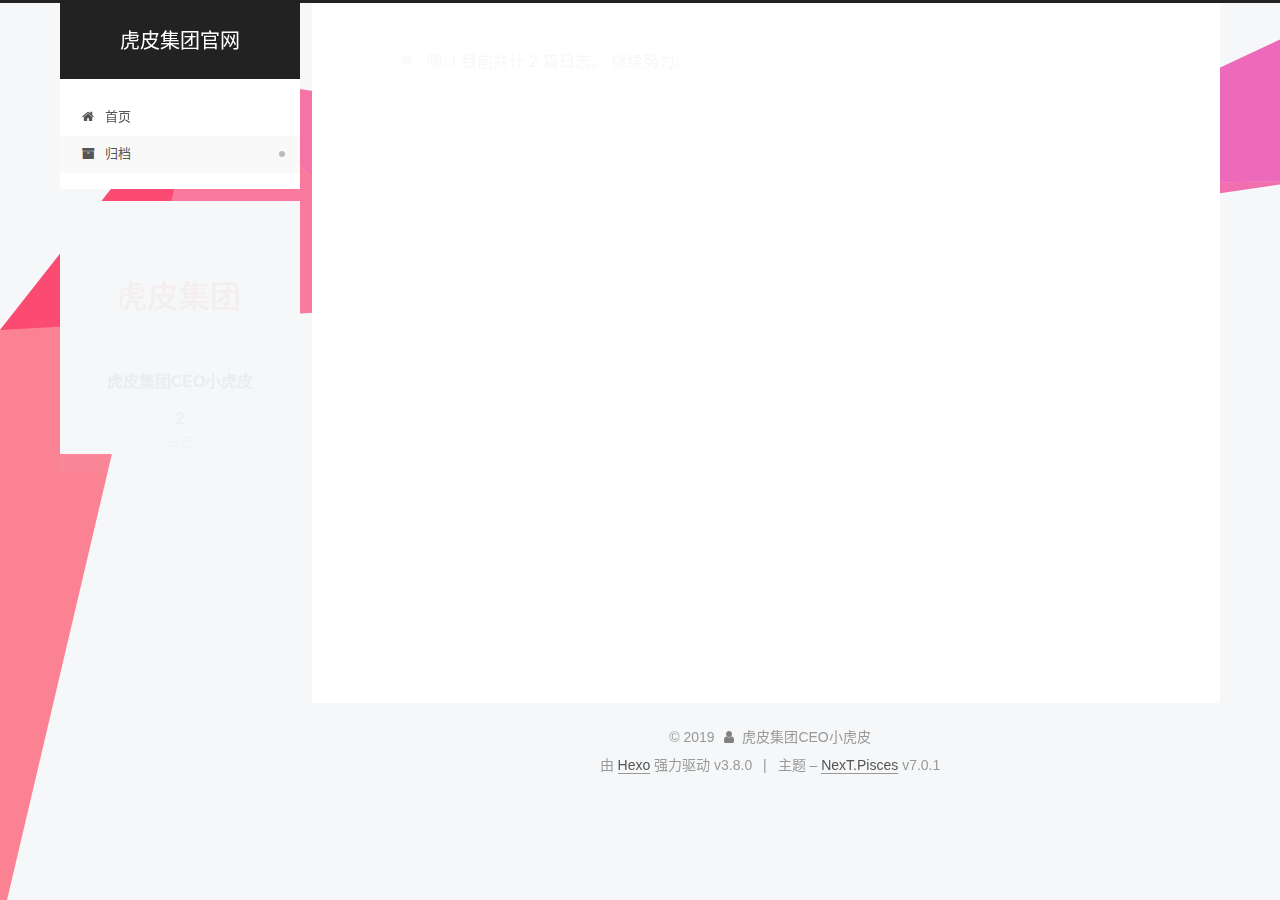
<file: archives/index.html>
<!DOCTYPE html>












  


<html class="theme-next pisces use-motion" lang="zh-CN">
<head><meta name="generator" content="Hexo 3.8.0">
  <meta charset="UTF-8">
<meta http-equiv="X-UA-Compatible" content="IE=edge">
<meta name="viewport" content="width=device-width, initial-scale=1, maximum-scale=2">
<meta name="theme-color" content="#222">
















  <meta name="baidu-site-verification" content="LTRVUmyIxc">









<link rel="stylesheet" href="/lib/font-awesome/css/font-awesome.min.css?v=4.6.2">

<link rel="stylesheet" href="/css/main.css?v=7.0.1">


  <link rel="apple-touch-icon" sizes="180x180" href="/images/apple-touch-icon-next.png?v=7.0.1">


  <link rel="icon" type="image/png" sizes="32x32" href="/images/favicon-32x32-next.png?v=7.0.1">


  <link rel="icon" type="image/png" sizes="16x16" href="/images/favicon-16x16-next.png?v=7.0.1">


  <link rel="mask-icon" href="/images/logo.svg?v=7.0.1" color="#222">







<script id="hexo.configurations">
  var NexT = window.NexT || {};
  var CONFIG = {
    root: '/',
    scheme: 'Pisces',
    version: '7.0.1',
    sidebar: {"position":"left","display":"post","offset":12,"onmobile":false,"dimmer":false},
    back2top: true,
    back2top_sidebar: false,
    fancybox: false,
    fastclick: false,
    lazyload: false,
    tabs: true,
    motion: {"enable":true,"async":false,"transition":{"post_block":"fadeIn","post_header":"slideDownIn","post_body":"slideDownIn","coll_header":"slideLeftIn","sidebar":"slideUpIn"}},
    algolia: {
      applicationID: '',
      apiKey: '',
      indexName: '',
      hits: {"per_page":10},
      labels: {"input_placeholder":"Search for Posts","hits_empty":"We didn't find any results for the search: ${query}","hits_stats":"${hits} results found in ${time} ms"}
    }
  };
</script>


  




  <meta property="og:type" content="website">
<meta property="og:title" content="虎皮集团官网">
<meta property="og:url" content="https://xiaohupi.github.io/archives/index.html">
<meta property="og:site_name" content="虎皮集团官网">
<meta property="og:locale" content="zh-CN">
<meta name="twitter:card" content="summary">
<meta name="twitter:title" content="虎皮集团官网">





  
  
  <link rel="canonical" href="https://xiaohupi.github.io/archives/">



<script id="page.configurations">
  CONFIG.page = {
    sidebar: "",
  };
</script>

  <title>归档 | 虎皮集团官网</title>
  












  <noscript>
  <style>
  .use-motion .motion-element,
  .use-motion .brand,
  .use-motion .menu-item,
  .sidebar-inner,
  .use-motion .post-block,
  .use-motion .pagination,
  .use-motion .comments,
  .use-motion .post-header,
  .use-motion .post-body,
  .use-motion .collection-title { opacity: initial; }

  .use-motion .logo,
  .use-motion .site-title,
  .use-motion .site-subtitle {
    opacity: initial;
    top: initial;
  }

  .use-motion .logo-line-before i { left: initial; }
  .use-motion .logo-line-after i { right: initial; }
  </style>
</noscript>

</head>

<body itemscope itemtype="http://schema.org/WebPage" lang="zh-CN">

  
  
    
  

  <div class="container sidebar-position-left page-archive">
    <div class="headband"></div>

    <header id="header" class="header" itemscope itemtype="http://schema.org/WPHeader">
      <div class="header-inner"><div class="site-brand-wrapper">
  <div class="site-meta">
    

    <div class="custom-logo-site-title">
      <a href="/" class="brand" rel="start">
        <span class="logo-line-before"><i></i></span>
        <span class="site-title">虎皮集团官网</span>
        <span class="logo-line-after"><i></i></span>
      </a>
    </div>
    
    
  </div>

  <div class="site-nav-toggle">
    <button aria-label="切换导航栏">
      <span class="btn-bar"></span>
      <span class="btn-bar"></span>
      <span class="btn-bar"></span>
    </button>
  </div>
</div>



<nav class="site-nav">
  
    <ul id="menu" class="menu">
      
        
        
        
          
          <li class="menu-item menu-item-home">

    
    
    
      
    

    

    <a href="/" rel="section"><i class="menu-item-icon fa fa-fw fa-home"></i> <br>首页</a>

  </li>
        
        
        
          
          <li class="menu-item menu-item-archives menu-item-active">

    
    
    
      
    

    

    <a href="/archives/" rel="section"><i class="menu-item-icon fa fa-fw fa-archive"></i> <br>归档</a>

  </li>

      
      
    </ul>
  

  

  
</nav>



  



</div>
    </header>

    


    <main id="main" class="main">
      <div class="main-inner">
        <div class="content-wrap">
          
            

    
    
      
      
    
      
      
    
    

  


          
          <div id="content" class="content">
            

  
  
  
  <div class="post-block archive">
    <div id="posts" class="posts-collapse">
      <span class="archive-move-on"></span>

      
      <span class="archive-page-counter">
        
        
        
          
        
        嗯..! 目前共计 2 篇日志。 继续努力。
      </span>
      

      

        
        
        

        
          
          <div class="collection-title">
            <h1 class="archive-year" id="archive-year-2019">2019</h1>
          </div>
        
        

        

  <article class="post post-type-normal" itemscope itemtype="http://schema.org/Article">
    <header class="post-header">

      <h2 class="post-title">
        
          <a class="post-title-link" href="/2019-03-25-Qingdao_beautifulPics.html" itemprop="url">
            
              <span itemprop="name">青岛航拍照片 美景夜景 无人机    青岛虎皮集团有限责任公司</span>
            
          </a>
        
      </h2>

      <div class="post-meta">
        <time class="post-time" itemprop="dateCreated" datetime="2019-03-25T22:55:39+08:00" content="2019-03-25">
          03-25
        </time>
      </div>

    </header>
  </article>



      

        
        
        

        
        

        

  <article class="post post-type-normal" itemscope itemtype="http://schema.org/Article">
    <header class="post-header">

      <h2 class="post-title">
        
          <a class="post-title-link" href="/2019-03-25-hello-world.html" itemprop="url">
            
              <span itemprop="name">青岛虎皮集团有限责任公司（工商局未注册）官方通知</span>
            
          </a>
        
      </h2>

      <div class="post-meta">
        <time class="post-time" itemprop="dateCreated" datetime="2019-03-25T22:55:39+08:00" content="2019-03-25">
          03-25
        </time>
      </div>

    </header>
  </article>



      

    </div>
  </div>
  
  
  

  



          </div>
          

        </div>
        
          
  
  <div class="sidebar-toggle">
    <div class="sidebar-toggle-line-wrap">
      <span class="sidebar-toggle-line sidebar-toggle-line-first"></span>
      <span class="sidebar-toggle-line sidebar-toggle-line-middle"></span>
      <span class="sidebar-toggle-line sidebar-toggle-line-last"></span>
    </div>
  </div>

  <aside id="sidebar" class="sidebar">
    <div class="sidebar-inner">

      

      

      <div class="site-overview-wrap sidebar-panel sidebar-panel-active">
        <div class="site-overview">
          <div class="site-author motion-element" itemprop="author" itemscope itemtype="http://schema.org/Person">
            
              <img class="site-author-image" itemprop="image" src="/uploads/avatar.jpg" alt="虎皮集团CEO小虎皮">
            
              <p class="site-author-name" itemprop="name">虎皮集团CEO小虎皮</p>
              <div class="site-description motion-element" itemprop="description"></div>
          </div>

          
            <nav class="site-state motion-element">
              
                <div class="site-state-item site-state-posts">
                
                  <a href="/archives/">
                
                    <span class="site-state-item-count">2</span>
                    <span class="site-state-item-name">日志</span>
                  </a>
                </div>
              

              

              
            </nav>
          

          

          

          

          

          
          

          
            
          
          

        </div>
      </div>

      

      

    </div>
  </aside>
  


        
      </div>
    </main>

    <footer id="footer" class="footer">
      <div class="footer-inner">
        <div class="copyright">&copy; <span itemprop="copyrightYear">2019</span>
  <span class="with-love" id="animate">
    <i class="fa fa-user"></i>
  </span>
  <span class="author" itemprop="copyrightHolder">虎皮集团CEO小虎皮</span>

  

  
</div>


  <div class="powered-by">由 <a href="https://hexo.io" class="theme-link" rel="noopener" target="_blank">Hexo</a> 强力驱动 v3.8.0</div>



  <span class="post-meta-divider">|</span>



  <div class="theme-info">主题 – <a href="https://theme-next.org" class="theme-link" rel="noopener" target="_blank">NexT.Pisces</a> v7.0.1</div>




        








        
      </div>
    </footer>

    
      <div class="back-to-top">
        <i class="fa fa-arrow-up"></i>
        
      </div>
    

    

    

    
  </div>

  

<script>
  if (Object.prototype.toString.call(window.Promise) !== '[object Function]') {
    window.Promise = null;
  }
</script>






















  
  
  <script id="ribbon" size="300" alpha="0.6" zindex="-1" src="/lib/canvas-ribbon/canvas-ribbon.js"></script>





  
  <script src="/lib/jquery/index.js?v=2.1.3"></script>

  
  <script src="/lib/velocity/velocity.min.js?v=1.2.1"></script>

  
  <script src="/lib/velocity/velocity.ui.min.js?v=1.2.1"></script>


  


  <script src="/js/src/utils.js?v=7.0.1"></script>

  <script src="/js/src/motion.js?v=7.0.1"></script>



  
  


  <script src="/js/src/affix.js?v=7.0.1"></script>

  <script src="/js/src/schemes/pisces.js?v=7.0.1"></script>



  

  


  <script src="/js/src/next-boot.js?v=7.0.1"></script>


  

  

  

  



  




  

  

  

  

  

  
  <script>
    (function(){
      var bp = document.createElement('script');
      var curProtocol = window.location.protocol.split(':')[0];
      bp.src = (curProtocol === 'https') ? 'https://zz.bdstatic.com/linksubmit/push.js' : 'http://push.zhanzhang.baidu.com/push.js';
      var s = document.getElementsByTagName("script")[0];
      s.parentNode.insertBefore(bp, s);
    })();
  </script>


  

  

  

  

  

  

  

  

</body>
</html>
</file>
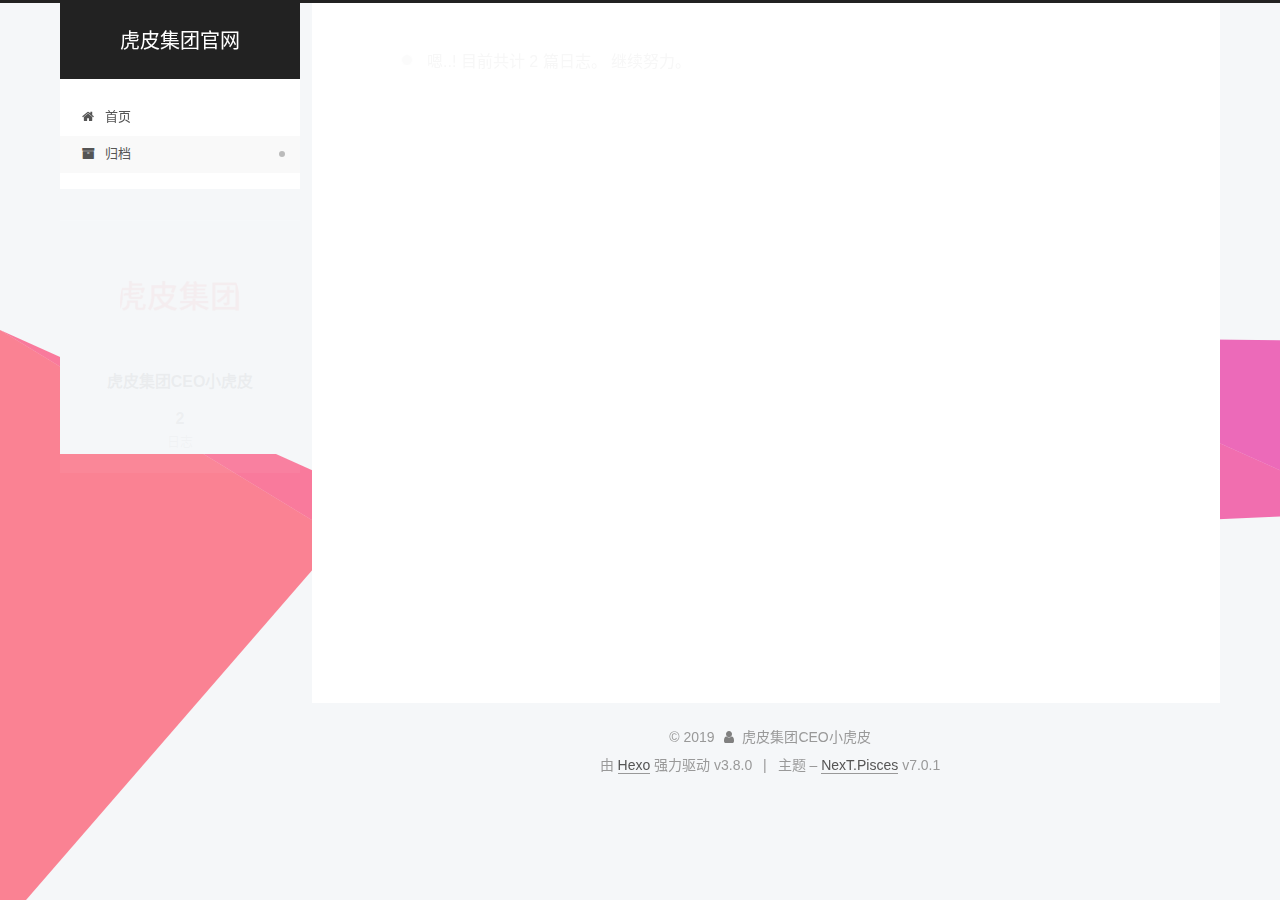
<file: archives/2019/index.html>
<!DOCTYPE html>












  


<html class="theme-next pisces use-motion" lang="zh-CN">
<head><meta name="generator" content="Hexo 3.8.0">
  <meta charset="UTF-8">
<meta http-equiv="X-UA-Compatible" content="IE=edge">
<meta name="viewport" content="width=device-width, initial-scale=1, maximum-scale=2">
<meta name="theme-color" content="#222">
















  <meta name="baidu-site-verification" content="LTRVUmyIxc">









<link rel="stylesheet" href="/lib/font-awesome/css/font-awesome.min.css?v=4.6.2">

<link rel="stylesheet" href="/css/main.css?v=7.0.1">


  <link rel="apple-touch-icon" sizes="180x180" href="/images/apple-touch-icon-next.png?v=7.0.1">


  <link rel="icon" type="image/png" sizes="32x32" href="/images/favicon-32x32-next.png?v=7.0.1">


  <link rel="icon" type="image/png" sizes="16x16" href="/images/favicon-16x16-next.png?v=7.0.1">


  <link rel="mask-icon" href="/images/logo.svg?v=7.0.1" color="#222">







<script id="hexo.configurations">
  var NexT = window.NexT || {};
  var CONFIG = {
    root: '/',
    scheme: 'Pisces',
    version: '7.0.1',
    sidebar: {"position":"left","display":"post","offset":12,"onmobile":false,"dimmer":false},
    back2top: true,
    back2top_sidebar: false,
    fancybox: false,
    fastclick: false,
    lazyload: false,
    tabs: true,
    motion: {"enable":true,"async":false,"transition":{"post_block":"fadeIn","post_header":"slideDownIn","post_body":"slideDownIn","coll_header":"slideLeftIn","sidebar":"slideUpIn"}},
    algolia: {
      applicationID: '',
      apiKey: '',
      indexName: '',
      hits: {"per_page":10},
      labels: {"input_placeholder":"Search for Posts","hits_empty":"We didn't find any results for the search: ${query}","hits_stats":"${hits} results found in ${time} ms"}
    }
  };
</script>


  




  <meta property="og:type" content="website">
<meta property="og:title" content="虎皮集团官网">
<meta property="og:url" content="https://xiaohupi.github.io/archives/2019/index.html">
<meta property="og:site_name" content="虎皮集团官网">
<meta property="og:locale" content="zh-CN">
<meta name="twitter:card" content="summary">
<meta name="twitter:title" content="虎皮集团官网">





  
  
  <link rel="canonical" href="https://xiaohupi.github.io/archives/2019/">



<script id="page.configurations">
  CONFIG.page = {
    sidebar: "",
  };
</script>

  <title>归档 | 虎皮集团官网</title>
  












  <noscript>
  <style>
  .use-motion .motion-element,
  .use-motion .brand,
  .use-motion .menu-item,
  .sidebar-inner,
  .use-motion .post-block,
  .use-motion .pagination,
  .use-motion .comments,
  .use-motion .post-header,
  .use-motion .post-body,
  .use-motion .collection-title { opacity: initial; }

  .use-motion .logo,
  .use-motion .site-title,
  .use-motion .site-subtitle {
    opacity: initial;
    top: initial;
  }

  .use-motion .logo-line-before i { left: initial; }
  .use-motion .logo-line-after i { right: initial; }
  </style>
</noscript>

</head>

<body itemscope itemtype="http://schema.org/WebPage" lang="zh-CN">

  
  
    
  

  <div class="container sidebar-position-left page-archive">
    <div class="headband"></div>

    <header id="header" class="header" itemscope itemtype="http://schema.org/WPHeader">
      <div class="header-inner"><div class="site-brand-wrapper">
  <div class="site-meta">
    

    <div class="custom-logo-site-title">
      <a href="/" class="brand" rel="start">
        <span class="logo-line-before"><i></i></span>
        <span class="site-title">虎皮集团官网</span>
        <span class="logo-line-after"><i></i></span>
      </a>
    </div>
    
    
  </div>

  <div class="site-nav-toggle">
    <button aria-label="切换导航栏">
      <span class="btn-bar"></span>
      <span class="btn-bar"></span>
      <span class="btn-bar"></span>
    </button>
  </div>
</div>



<nav class="site-nav">
  
    <ul id="menu" class="menu">
      
        
        
        
          
          <li class="menu-item menu-item-home">

    
    
    
      
    

    

    <a href="/" rel="section"><i class="menu-item-icon fa fa-fw fa-home"></i> <br>首页</a>

  </li>
        
        
        
          
          <li class="menu-item menu-item-archives menu-item-active">

    
    
    
      
    

    

    <a href="/archives/" rel="section"><i class="menu-item-icon fa fa-fw fa-archive"></i> <br>归档</a>

  </li>

      
      
    </ul>
  

  

  
</nav>



  



</div>
    </header>

    


    <main id="main" class="main">
      <div class="main-inner">
        <div class="content-wrap">
          
            

    
    
      
      
    
      
      
    
    

  


          
          <div id="content" class="content">
            

  
  
  
  <div class="post-block archive">
    <div id="posts" class="posts-collapse">
      <span class="archive-move-on"></span>

      
      <span class="archive-page-counter">
        
        
        
          
        
        嗯..! 目前共计 2 篇日志。 继续努力。
      </span>
      

      

        
        
        

        
          
          <div class="collection-title">
            <h1 class="archive-year" id="archive-year-2019">2019</h1>
          </div>
        
        

        

  <article class="post post-type-normal" itemscope itemtype="http://schema.org/Article">
    <header class="post-header">

      <h2 class="post-title">
        
          <a class="post-title-link" href="/2019-03-25-Qingdao_beautifulPics.html" itemprop="url">
            
              <span itemprop="name">青岛航拍照片 美景夜景 无人机    青岛虎皮集团有限责任公司</span>
            
          </a>
        
      </h2>

      <div class="post-meta">
        <time class="post-time" itemprop="dateCreated" datetime="2019-03-25T22:55:39+08:00" content="2019-03-25">
          03-25
        </time>
      </div>

    </header>
  </article>



      

        
        
        

        
        

        

  <article class="post post-type-normal" itemscope itemtype="http://schema.org/Article">
    <header class="post-header">

      <h2 class="post-title">
        
          <a class="post-title-link" href="/2019-03-25-hello-world.html" itemprop="url">
            
              <span itemprop="name">青岛虎皮集团有限责任公司（工商局未注册）官方通知</span>
            
          </a>
        
      </h2>

      <div class="post-meta">
        <time class="post-time" itemprop="dateCreated" datetime="2019-03-25T22:55:39+08:00" content="2019-03-25">
          03-25
        </time>
      </div>

    </header>
  </article>



      

    </div>
  </div>
  
  
  

  



          </div>
          

        </div>
        
          
  
  <div class="sidebar-toggle">
    <div class="sidebar-toggle-line-wrap">
      <span class="sidebar-toggle-line sidebar-toggle-line-first"></span>
      <span class="sidebar-toggle-line sidebar-toggle-line-middle"></span>
      <span class="sidebar-toggle-line sidebar-toggle-line-last"></span>
    </div>
  </div>

  <aside id="sidebar" class="sidebar">
    <div class="sidebar-inner">

      

      

      <div class="site-overview-wrap sidebar-panel sidebar-panel-active">
        <div class="site-overview">
          <div class="site-author motion-element" itemprop="author" itemscope itemtype="http://schema.org/Person">
            
              <img class="site-author-image" itemprop="image" src="/uploads/avatar.jpg" alt="虎皮集团CEO小虎皮">
            
              <p class="site-author-name" itemprop="name">虎皮集团CEO小虎皮</p>
              <div class="site-description motion-element" itemprop="description"></div>
          </div>

          
            <nav class="site-state motion-element">
              
                <div class="site-state-item site-state-posts">
                
                  <a href="/archives/">
                
                    <span class="site-state-item-count">2</span>
                    <span class="site-state-item-name">日志</span>
                  </a>
                </div>
              

              

              
            </nav>
          

          

          

          

          

          
          

          
            
          
          

        </div>
      </div>

      

      

    </div>
  </aside>
  


        
      </div>
    </main>

    <footer id="footer" class="footer">
      <div class="footer-inner">
        <div class="copyright">&copy; <span itemprop="copyrightYear">2019</span>
  <span class="with-love" id="animate">
    <i class="fa fa-user"></i>
  </span>
  <span class="author" itemprop="copyrightHolder">虎皮集团CEO小虎皮</span>

  

  
</div>


  <div class="powered-by">由 <a href="https://hexo.io" class="theme-link" rel="noopener" target="_blank">Hexo</a> 强力驱动 v3.8.0</div>



  <span class="post-meta-divider">|</span>



  <div class="theme-info">主题 – <a href="https://theme-next.org" class="theme-link" rel="noopener" target="_blank">NexT.Pisces</a> v7.0.1</div>




        








        
      </div>
    </footer>

    
      <div class="back-to-top">
        <i class="fa fa-arrow-up"></i>
        
      </div>
    

    

    

    
  </div>

  

<script>
  if (Object.prototype.toString.call(window.Promise) !== '[object Function]') {
    window.Promise = null;
  }
</script>






















  
  
  <script id="ribbon" size="300" alpha="0.6" zindex="-1" src="/lib/canvas-ribbon/canvas-ribbon.js"></script>





  
  <script src="/lib/jquery/index.js?v=2.1.3"></script>

  
  <script src="/lib/velocity/velocity.min.js?v=1.2.1"></script>

  
  <script src="/lib/velocity/velocity.ui.min.js?v=1.2.1"></script>


  


  <script src="/js/src/utils.js?v=7.0.1"></script>

  <script src="/js/src/motion.js?v=7.0.1"></script>



  
  


  <script src="/js/src/affix.js?v=7.0.1"></script>

  <script src="/js/src/schemes/pisces.js?v=7.0.1"></script>



  

  


  <script src="/js/src/next-boot.js?v=7.0.1"></script>


  

  

  

  



  




  

  

  

  

  

  
  <script>
    (function(){
      var bp = document.createElement('script');
      var curProtocol = window.location.protocol.split(':')[0];
      bp.src = (curProtocol === 'https') ? 'https://zz.bdstatic.com/linksubmit/push.js' : 'http://push.zhanzhang.baidu.com/push.js';
      var s = document.getElementsByTagName("script")[0];
      s.parentNode.insertBefore(bp, s);
    })();
  </script>


  

  

  

  

  

  

  

  

</body>
</html>
</file>
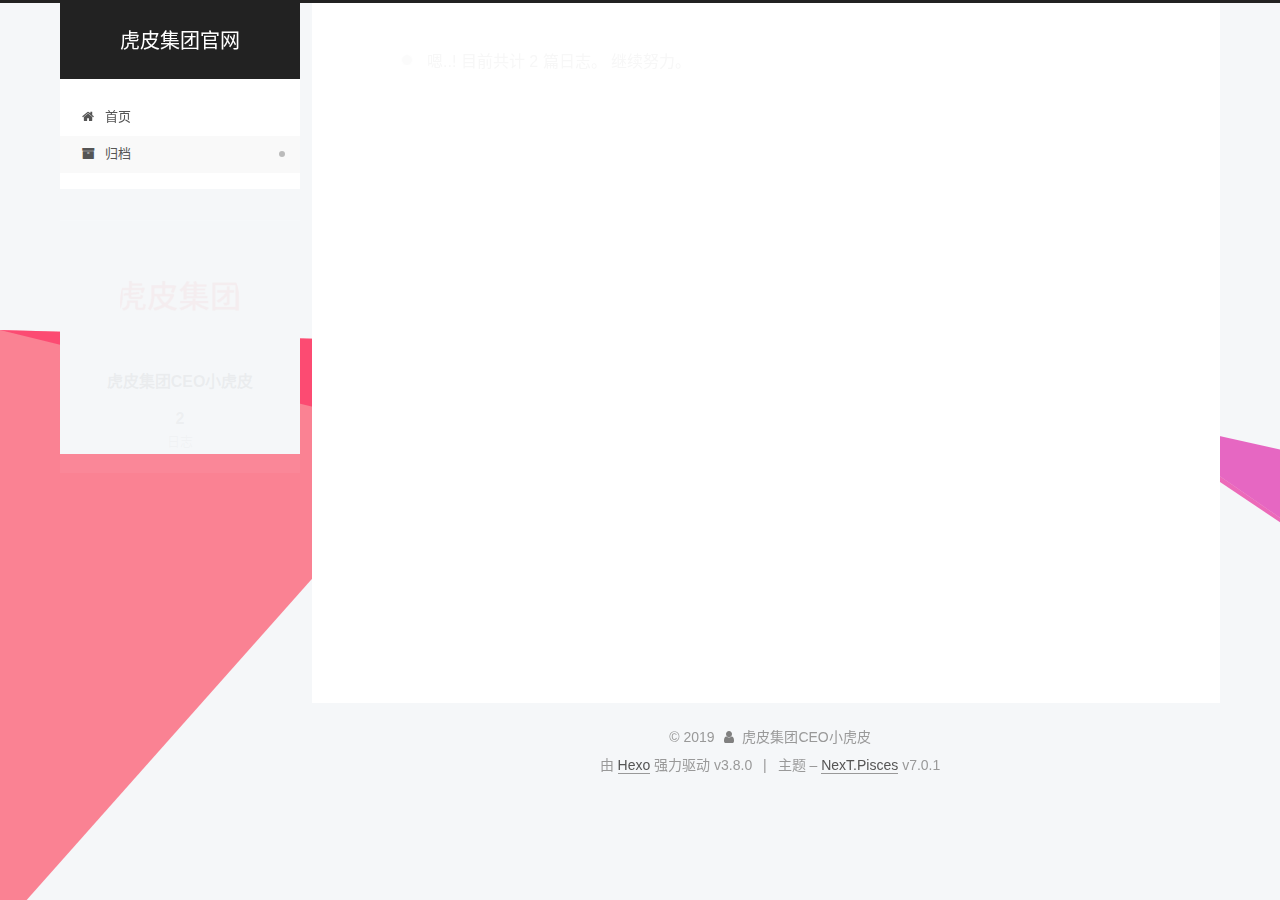
<file: archives/2019/03/index.html>
<!DOCTYPE html>












  


<html class="theme-next pisces use-motion" lang="zh-CN">
<head><meta name="generator" content="Hexo 3.8.0">
  <meta charset="UTF-8">
<meta http-equiv="X-UA-Compatible" content="IE=edge">
<meta name="viewport" content="width=device-width, initial-scale=1, maximum-scale=2">
<meta name="theme-color" content="#222">
















  <meta name="baidu-site-verification" content="LTRVUmyIxc">









<link rel="stylesheet" href="/lib/font-awesome/css/font-awesome.min.css?v=4.6.2">

<link rel="stylesheet" href="/css/main.css?v=7.0.1">


  <link rel="apple-touch-icon" sizes="180x180" href="/images/apple-touch-icon-next.png?v=7.0.1">


  <link rel="icon" type="image/png" sizes="32x32" href="/images/favicon-32x32-next.png?v=7.0.1">


  <link rel="icon" type="image/png" sizes="16x16" href="/images/favicon-16x16-next.png?v=7.0.1">


  <link rel="mask-icon" href="/images/logo.svg?v=7.0.1" color="#222">







<script id="hexo.configurations">
  var NexT = window.NexT || {};
  var CONFIG = {
    root: '/',
    scheme: 'Pisces',
    version: '7.0.1',
    sidebar: {"position":"left","display":"post","offset":12,"onmobile":false,"dimmer":false},
    back2top: true,
    back2top_sidebar: false,
    fancybox: false,
    fastclick: false,
    lazyload: false,
    tabs: true,
    motion: {"enable":true,"async":false,"transition":{"post_block":"fadeIn","post_header":"slideDownIn","post_body":"slideDownIn","coll_header":"slideLeftIn","sidebar":"slideUpIn"}},
    algolia: {
      applicationID: '',
      apiKey: '',
      indexName: '',
      hits: {"per_page":10},
      labels: {"input_placeholder":"Search for Posts","hits_empty":"We didn't find any results for the search: ${query}","hits_stats":"${hits} results found in ${time} ms"}
    }
  };
</script>


  




  <meta property="og:type" content="website">
<meta property="og:title" content="虎皮集团官网">
<meta property="og:url" content="https://xiaohupi.github.io/archives/2019/03/index.html">
<meta property="og:site_name" content="虎皮集团官网">
<meta property="og:locale" content="zh-CN">
<meta name="twitter:card" content="summary">
<meta name="twitter:title" content="虎皮集团官网">





  
  
  <link rel="canonical" href="https://xiaohupi.github.io/archives/2019/03/">



<script id="page.configurations">
  CONFIG.page = {
    sidebar: "",
  };
</script>

  <title>归档 | 虎皮集团官网</title>
  












  <noscript>
  <style>
  .use-motion .motion-element,
  .use-motion .brand,
  .use-motion .menu-item,
  .sidebar-inner,
  .use-motion .post-block,
  .use-motion .pagination,
  .use-motion .comments,
  .use-motion .post-header,
  .use-motion .post-body,
  .use-motion .collection-title { opacity: initial; }

  .use-motion .logo,
  .use-motion .site-title,
  .use-motion .site-subtitle {
    opacity: initial;
    top: initial;
  }

  .use-motion .logo-line-before i { left: initial; }
  .use-motion .logo-line-after i { right: initial; }
  </style>
</noscript>

</head>

<body itemscope itemtype="http://schema.org/WebPage" lang="zh-CN">

  
  
    
  

  <div class="container sidebar-position-left page-archive">
    <div class="headband"></div>

    <header id="header" class="header" itemscope itemtype="http://schema.org/WPHeader">
      <div class="header-inner"><div class="site-brand-wrapper">
  <div class="site-meta">
    

    <div class="custom-logo-site-title">
      <a href="/" class="brand" rel="start">
        <span class="logo-line-before"><i></i></span>
        <span class="site-title">虎皮集团官网</span>
        <span class="logo-line-after"><i></i></span>
      </a>
    </div>
    
    
  </div>

  <div class="site-nav-toggle">
    <button aria-label="切换导航栏">
      <span class="btn-bar"></span>
      <span class="btn-bar"></span>
      <span class="btn-bar"></span>
    </button>
  </div>
</div>



<nav class="site-nav">
  
    <ul id="menu" class="menu">
      
        
        
        
          
          <li class="menu-item menu-item-home">

    
    
    
      
    

    

    <a href="/" rel="section"><i class="menu-item-icon fa fa-fw fa-home"></i> <br>首页</a>

  </li>
        
        
        
          
          <li class="menu-item menu-item-archives menu-item-active">

    
    
    
      
    

    

    <a href="/archives/" rel="section"><i class="menu-item-icon fa fa-fw fa-archive"></i> <br>归档</a>

  </li>

      
      
    </ul>
  

  

  
</nav>



  



</div>
    </header>

    


    <main id="main" class="main">
      <div class="main-inner">
        <div class="content-wrap">
          
            

    
    
      
      
    
      
      
    
    

  


          
          <div id="content" class="content">
            

  
  
  
  <div class="post-block archive">
    <div id="posts" class="posts-collapse">
      <span class="archive-move-on"></span>

      
      <span class="archive-page-counter">
        
        
        
          
        
        嗯..! 目前共计 2 篇日志。 继续努力。
      </span>
      

      

        
        
        

        
          
          <div class="collection-title">
            <h1 class="archive-year" id="archive-year-2019">2019</h1>
          </div>
        
        

        

  <article class="post post-type-normal" itemscope itemtype="http://schema.org/Article">
    <header class="post-header">

      <h2 class="post-title">
        
          <a class="post-title-link" href="/2019-03-25-Qingdao_beautifulPics.html" itemprop="url">
            
              <span itemprop="name">青岛航拍照片 美景夜景 无人机    青岛虎皮集团有限责任公司</span>
            
          </a>
        
      </h2>

      <div class="post-meta">
        <time class="post-time" itemprop="dateCreated" datetime="2019-03-25T22:55:39+08:00" content="2019-03-25">
          03-25
        </time>
      </div>

    </header>
  </article>



      

        
        
        

        
        

        

  <article class="post post-type-normal" itemscope itemtype="http://schema.org/Article">
    <header class="post-header">

      <h2 class="post-title">
        
          <a class="post-title-link" href="/2019-03-25-hello-world.html" itemprop="url">
            
              <span itemprop="name">青岛虎皮集团有限责任公司（工商局未注册）官方通知</span>
            
          </a>
        
      </h2>

      <div class="post-meta">
        <time class="post-time" itemprop="dateCreated" datetime="2019-03-25T22:55:39+08:00" content="2019-03-25">
          03-25
        </time>
      </div>

    </header>
  </article>



      

    </div>
  </div>
  
  
  

  



          </div>
          

        </div>
        
          
  
  <div class="sidebar-toggle">
    <div class="sidebar-toggle-line-wrap">
      <span class="sidebar-toggle-line sidebar-toggle-line-first"></span>
      <span class="sidebar-toggle-line sidebar-toggle-line-middle"></span>
      <span class="sidebar-toggle-line sidebar-toggle-line-last"></span>
    </div>
  </div>

  <aside id="sidebar" class="sidebar">
    <div class="sidebar-inner">

      

      

      <div class="site-overview-wrap sidebar-panel sidebar-panel-active">
        <div class="site-overview">
          <div class="site-author motion-element" itemprop="author" itemscope itemtype="http://schema.org/Person">
            
              <img class="site-author-image" itemprop="image" src="/uploads/avatar.jpg" alt="虎皮集团CEO小虎皮">
            
              <p class="site-author-name" itemprop="name">虎皮集团CEO小虎皮</p>
              <div class="site-description motion-element" itemprop="description"></div>
          </div>

          
            <nav class="site-state motion-element">
              
                <div class="site-state-item site-state-posts">
                
                  <a href="/archives/">
                
                    <span class="site-state-item-count">2</span>
                    <span class="site-state-item-name">日志</span>
                  </a>
                </div>
              

              

              
            </nav>
          

          

          

          

          

          
          

          
            
          
          

        </div>
      </div>

      

      

    </div>
  </aside>
  


        
      </div>
    </main>

    <footer id="footer" class="footer">
      <div class="footer-inner">
        <div class="copyright">&copy; <span itemprop="copyrightYear">2019</span>
  <span class="with-love" id="animate">
    <i class="fa fa-user"></i>
  </span>
  <span class="author" itemprop="copyrightHolder">虎皮集团CEO小虎皮</span>

  

  
</div>


  <div class="powered-by">由 <a href="https://hexo.io" class="theme-link" rel="noopener" target="_blank">Hexo</a> 强力驱动 v3.8.0</div>



  <span class="post-meta-divider">|</span>



  <div class="theme-info">主题 – <a href="https://theme-next.org" class="theme-link" rel="noopener" target="_blank">NexT.Pisces</a> v7.0.1</div>




        








        
      </div>
    </footer>

    
      <div class="back-to-top">
        <i class="fa fa-arrow-up"></i>
        
      </div>
    

    

    

    
  </div>

  

<script>
  if (Object.prototype.toString.call(window.Promise) !== '[object Function]') {
    window.Promise = null;
  }
</script>






















  
  
  <script id="ribbon" size="300" alpha="0.6" zindex="-1" src="/lib/canvas-ribbon/canvas-ribbon.js"></script>





  
  <script src="/lib/jquery/index.js?v=2.1.3"></script>

  
  <script src="/lib/velocity/velocity.min.js?v=1.2.1"></script>

  
  <script src="/lib/velocity/velocity.ui.min.js?v=1.2.1"></script>


  


  <script src="/js/src/utils.js?v=7.0.1"></script>

  <script src="/js/src/motion.js?v=7.0.1"></script>



  
  


  <script src="/js/src/affix.js?v=7.0.1"></script>

  <script src="/js/src/schemes/pisces.js?v=7.0.1"></script>



  

  


  <script src="/js/src/next-boot.js?v=7.0.1"></script>


  

  

  

  



  




  

  

  

  

  

  
  <script>
    (function(){
      var bp = document.createElement('script');
      var curProtocol = window.location.protocol.split(':')[0];
      bp.src = (curProtocol === 'https') ? 'https://zz.bdstatic.com/linksubmit/push.js' : 'http://push.zhanzhang.baidu.com/push.js';
      var s = document.getElementsByTagName("script")[0];
      s.parentNode.insertBefore(bp, s);
    })();
  </script>


  

  

  

  

  

  

  

  

</body>
</html>
</file>
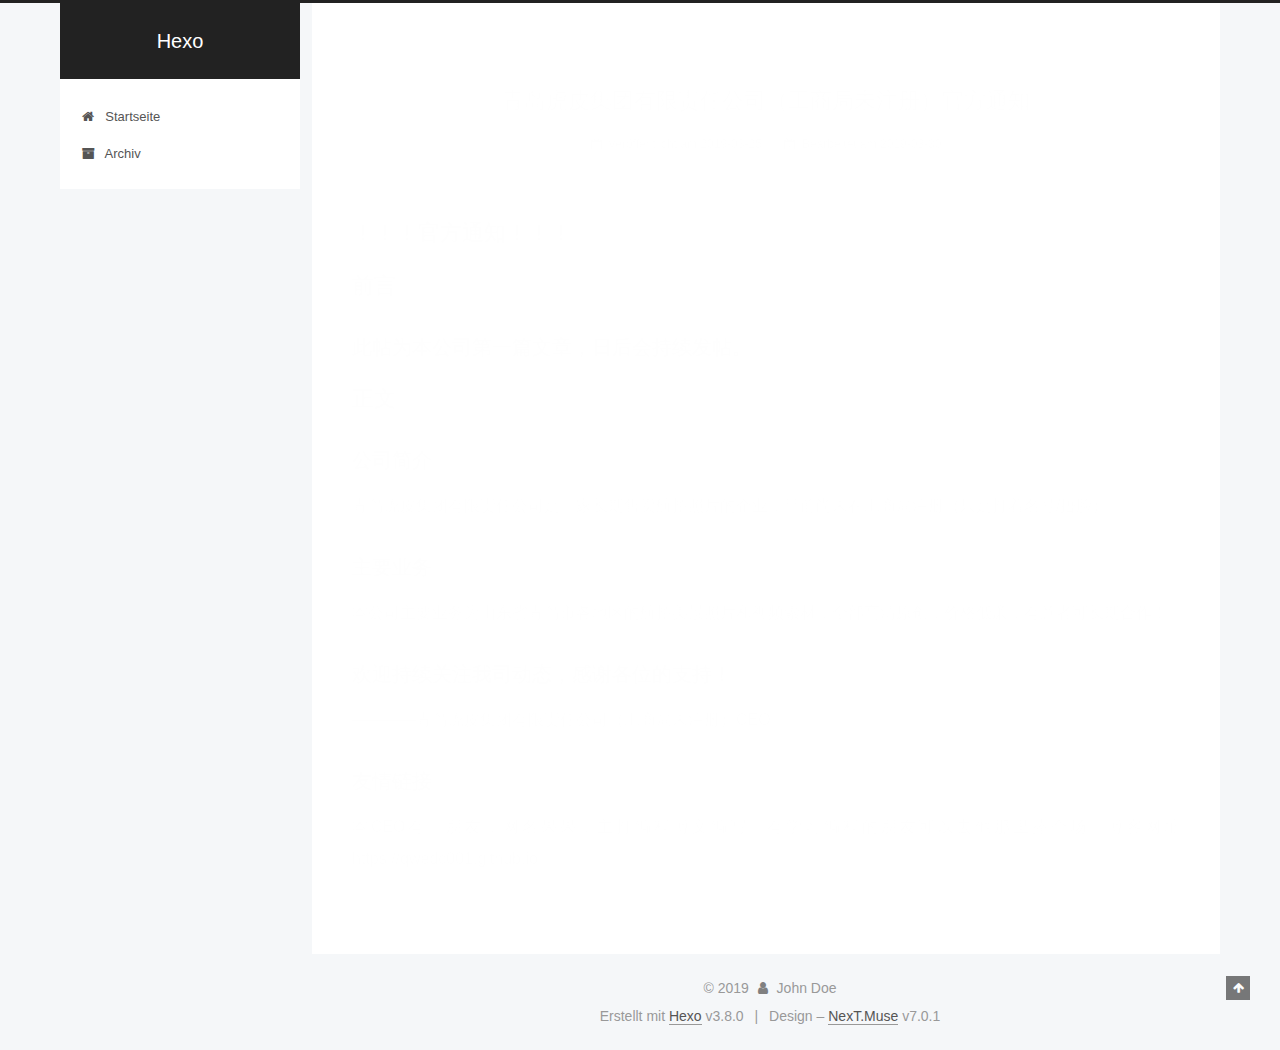
<file: 2019/03/25/hello-world/index.html>
<!DOCTYPE html>












  


<html class="theme-next muse use-motion" lang>
<head><meta name="generator" content="Hexo 3.8.0">
  <meta charset="UTF-8">
<meta http-equiv="X-UA-Compatible" content="IE=edge">
<meta name="viewport" content="width=device-width, initial-scale=1, maximum-scale=2">
<meta name="theme-color" content="#222">
















  <meta name="baidu-site-verification" content="LTRVUmyIxc">









<link rel="stylesheet" href="/lib/font-awesome/css/font-awesome.min.css?v=4.6.2">

<link rel="stylesheet" href="/css/main.css?v=7.0.1">


  <link rel="apple-touch-icon" sizes="180x180" href="/images/apple-touch-icon-next.png?v=7.0.1">


  <link rel="icon" type="image/png" sizes="32x32" href="/images/favicon-32x32-next.png?v=7.0.1">


  <link rel="icon" type="image/png" sizes="16x16" href="/images/favicon-16x16-next.png?v=7.0.1">


  <link rel="mask-icon" href="/images/logo.svg?v=7.0.1" color="#222">







<script id="hexo.configurations">
  var NexT = window.NexT || {};
  var CONFIG = {
    root: '/',
    scheme: 'Muse',
    version: '7.0.1',
    sidebar: {"position":"left","display":"post","offset":12,"onmobile":false,"dimmer":false},
    back2top: true,
    back2top_sidebar: false,
    fancybox: false,
    fastclick: false,
    lazyload: false,
    tabs: true,
    motion: {"enable":true,"async":false,"transition":{"post_block":"fadeIn","post_header":"slideDownIn","post_body":"slideDownIn","coll_header":"slideLeftIn","sidebar":"slideUpIn"}},
    algolia: {
      applicationID: '',
      apiKey: '',
      indexName: '',
      hits: {"per_page":10},
      labels: {"input_placeholder":"Search for Posts","hits_empty":"We didn't find any results for the search: ${query}","hits_stats":"${hits} results found in ${time} ms"}
    }
  };
</script>


  




  <meta name="description" content="！！！官方通知！！！前言此帖为本公司第一篇文章，日后会持续发帖。正文公司简介青岛虎皮集团有限责任公司是一家长期售卖航拍照片的企业，目前尚未在工商局注册（只是打着名号/捂脸）。 主要业务本公司主要业务为山东省青岛市各地区的航拍美景照片和视频素材，全部高清原创，价格低廉，有意者可长期合作！ 欢迎持续关注我司动态，感谢各位的支持！————青岛虎皮集团有限责任公司（工商局未注册）CEO 友情链接本CEO有">
<meta property="og:type" content="article">
<meta property="og:title" content="青岛虎皮集团有限责任公司（工商局未注册）官方通知">
<meta property="og:url" content="http://yoursite.com/2019/03/25/hello-world/index.html">
<meta property="og:site_name" content="Hexo">
<meta property="og:description" content="！！！官方通知！！！前言此帖为本公司第一篇文章，日后会持续发帖。正文公司简介青岛虎皮集团有限责任公司是一家长期售卖航拍照片的企业，目前尚未在工商局注册（只是打着名号/捂脸）。 主要业务本公司主要业务为山东省青岛市各地区的航拍美景照片和视频素材，全部高清原创，价格低廉，有意者可长期合作！ 欢迎持续关注我司动态，感谢各位的支持！————青岛虎皮集团有限责任公司（工商局未注册）CEO 友情链接本CEO有">
<meta property="og:locale" content="default">
<meta property="og:updated_time" content="2019-03-30T12:37:55.828Z">
<meta name="twitter:card" content="summary">
<meta name="twitter:title" content="青岛虎皮集团有限责任公司（工商局未注册）官方通知">
<meta name="twitter:description" content="！！！官方通知！！！前言此帖为本公司第一篇文章，日后会持续发帖。正文公司简介青岛虎皮集团有限责任公司是一家长期售卖航拍照片的企业，目前尚未在工商局注册（只是打着名号/捂脸）。 主要业务本公司主要业务为山东省青岛市各地区的航拍美景照片和视频素材，全部高清原创，价格低廉，有意者可长期合作！ 欢迎持续关注我司动态，感谢各位的支持！————青岛虎皮集团有限责任公司（工商局未注册）CEO 友情链接本CEO有">





  
  
  <link rel="canonical" href="http://yoursite.com/2019/03/25/hello-world/">



<script id="page.configurations">
  CONFIG.page = {
    sidebar: "",
  };
</script>

  <title>青岛虎皮集团有限责任公司（工商局未注册）官方通知 | Hexo</title>
  












  <noscript>
  <style>
  .use-motion .motion-element,
  .use-motion .brand,
  .use-motion .menu-item,
  .sidebar-inner,
  .use-motion .post-block,
  .use-motion .pagination,
  .use-motion .comments,
  .use-motion .post-header,
  .use-motion .post-body,
  .use-motion .collection-title { opacity: initial; }

  .use-motion .logo,
  .use-motion .site-title,
  .use-motion .site-subtitle {
    opacity: initial;
    top: initial;
  }

  .use-motion .logo-line-before i { left: initial; }
  .use-motion .logo-line-after i { right: initial; }
  </style>
</noscript>

</head>

<body itemscope itemtype="http://schema.org/WebPage" lang="default">

  
  
    
  

  <div class="container sidebar-position-left page-post-detail">
    <div class="headband"></div>

    <header id="header" class="header" itemscope itemtype="http://schema.org/WPHeader">
      <div class="header-inner"><div class="site-brand-wrapper">
  <div class="site-meta">
    

    <div class="custom-logo-site-title">
      <a href="/" class="brand" rel="start">
        <span class="logo-line-before"><i></i></span>
        <span class="site-title">Hexo</span>
        <span class="logo-line-after"><i></i></span>
      </a>
    </div>
    
    
  </div>

  <div class="site-nav-toggle">
    <button aria-label="Navigationsleiste an/ausschalten">
      <span class="btn-bar"></span>
      <span class="btn-bar"></span>
      <span class="btn-bar"></span>
    </button>
  </div>
</div>



<nav class="site-nav">
  
    <ul id="menu" class="menu">
      
        
        
        
          
          <li class="menu-item menu-item-home">

    
    
    
      
    

    

    <a href="/" rel="section"><i class="menu-item-icon fa fa-fw fa-home"></i> <br>Startseite</a>

  </li>
        
        
        
          
          <li class="menu-item menu-item-archives">

    
    
    
      
    

    

    <a href="/archives/" rel="section"><i class="menu-item-icon fa fa-fw fa-archive"></i> <br>Archiv</a>

  </li>

      
      
    </ul>
  

  
    

  

  
</nav>



  



</div>
    </header>

    


    <main id="main" class="main">
      <div class="main-inner">
        <div class="content-wrap">
          
          <div id="content" class="content">
            

  <div id="posts" class="posts-expand">
    

  

  
  
  

  

  <article class="post post-type-normal" itemscope itemtype="http://schema.org/Article">
  
  
  
  <div class="post-block">
    <link itemprop="mainEntityOfPage" href="http://yoursite.com/2019/03/25/hello-world/">

    <span hidden itemprop="author" itemscope itemtype="http://schema.org/Person">
      <meta itemprop="name" content="John Doe">
      <meta itemprop="description" content>
      <meta itemprop="image" content="/images/avatar.gif">
    </span>

    <span hidden itemprop="publisher" itemscope itemtype="http://schema.org/Organization">
      <meta itemprop="name" content="Hexo">
    </span>

    
      <header class="post-header">

        
        
          <h1 class="post-title" itemprop="name headline">青岛虎皮集团有限责任公司（工商局未注册）官方通知

              
            
          </h1>
        

        <div class="post-meta">
          <span class="post-time">

            
            
            

            
              <span class="post-meta-item-icon">
                <i class="fa fa-calendar-o"></i>
              </span>
              
                <span class="post-meta-item-text">Veröffentlicht am</span>
              

              
                
              

              <time title="Erstellt: 2019-03-25 22:55:39" itemprop="dateCreated datePublished" datetime="2019-03-25T22:55:39+08:00">2019-03-25</time>
            

            
              

              
                
                <span class="post-meta-divider">|</span>
                

                <span class="post-meta-item-icon">
                  <i class="fa fa-calendar-check-o"></i>
                </span>
                
                  <span class="post-meta-item-text">Bearbeitet am</span>
                
                <time title="Geändert am: 2019-03-30 20:37:55" itemprop="dateModified" datetime="2019-03-30T20:37:55+08:00">2019-03-30</time>
              
            
          </span>

          

          
            
            
          

          
          

          

          

          

        </div>
      </header>
    

    
    
    
    <div class="post-body" itemprop="articleBody">

      
      

      
        <h1 id="！！！官方通知！！！"><a href="#！！！官方通知！！！" class="headerlink" title="！！！官方通知！！！"></a>！！！官方通知！！！</h1><h1 id="前言"><a href="#前言" class="headerlink" title="前言"></a>前言</h1><h2 id="此帖为本公司第一篇文章，日后会持续发帖。"><a href="#此帖为本公司第一篇文章，日后会持续发帖。" class="headerlink" title="此帖为本公司第一篇文章，日后会持续发帖。"></a>此帖为本公司第一篇文章，日后会持续发帖。</h2><h1 id="正文"><a href="#正文" class="headerlink" title="正文"></a>正文</h1><h2 id="公司简介"><a href="#公司简介" class="headerlink" title="公司简介"></a>公司简介</h2><p>青岛虎皮集团有限责任公司是一家长期售卖航拍照片的企业，目前尚未在工商局注册（只是打着名号/捂脸）。</p>
<h2 id="主要业务"><a href="#主要业务" class="headerlink" title="主要业务"></a>主要业务</h2><p>本公司主要业务为山东省青岛市各地区的航拍美景照片和视频素材，全部高清原创，价格低廉，有意者可长期合作！</p>
<h2 id="欢迎持续关注我司动态，感谢各位的支持！"><a href="#欢迎持续关注我司动态，感谢各位的支持！" class="headerlink" title="欢迎持续关注我司动态，感谢各位的支持！"></a>欢迎持续关注我司动态，感谢各位的支持！</h2><p>————青岛虎皮集团有限责任公司（工商局未注册）CEO</p>
<h2 id="友情链接"><a href="#友情链接" class="headerlink" title="友情链接"></a>友情链接</h2><p>本CEO有一朋友，网名果果，主打编程博文编写。有学习编程的朋友可以去他那里捧个场。博客网址<a href="https://qwedc001.github.io" target="_blank" rel="noopener">https://qwedc001.github.io</a></p>

      
    </div>

    

    
    
    

    

    
      
    
    

    

    <footer class="post-footer">
      

      
      
      

      

      
      
    </footer>
  </div>
  
  
  
  </article>


  </div>


          </div>
          

  



        </div>
        
          
  
  <div class="sidebar-toggle">
    <div class="sidebar-toggle-line-wrap">
      <span class="sidebar-toggle-line sidebar-toggle-line-first"></span>
      <span class="sidebar-toggle-line sidebar-toggle-line-middle"></span>
      <span class="sidebar-toggle-line sidebar-toggle-line-last"></span>
    </div>
  </div>

  <aside id="sidebar" class="sidebar">
    <div class="sidebar-inner">

      

      
        <ul class="sidebar-nav motion-element">
          <li class="sidebar-nav-toc sidebar-nav-active" data-target="post-toc-wrap">
            Inhaltsverzeichnis
          </li>
          <li class="sidebar-nav-overview" data-target="site-overview-wrap">
            Übersicht
          </li>
        </ul>
      

      <div class="site-overview-wrap sidebar-panel">
        <div class="site-overview">
          <div class="site-author motion-element" itemprop="author" itemscope itemtype="http://schema.org/Person">
            
              <p class="site-author-name" itemprop="name">John Doe</p>
              <div class="site-description motion-element" itemprop="description"></div>
          </div>

          
            <nav class="site-state motion-element">
              
                <div class="site-state-item site-state-posts">
                
                  <a href="/archives/">
                
                    <span class="site-state-item-count">1</span>
                    <span class="site-state-item-name">Artikel</span>
                  </a>
                </div>
              

              

              
            </nav>
          

          

          

          

          

          
          

          
            
          
          

        </div>
      </div>

      
      <!--noindex-->
        <div class="post-toc-wrap motion-element sidebar-panel sidebar-panel-active">
          <div class="post-toc">

            
            
            
            

            
              <div class="post-toc-content"><ol class="nav"><li class="nav-item nav-level-1"><a class="nav-link" href="#！！！官方通知！！！"><span class="nav-number">1.</span> <span class="nav-text">！！！官方通知！！！</span></a></li><li class="nav-item nav-level-1"><a class="nav-link" href="#前言"><span class="nav-number">2.</span> <span class="nav-text">前言</span></a><ol class="nav-child"><li class="nav-item nav-level-2"><a class="nav-link" href="#此帖为本公司第一篇文章，日后会持续发帖。"><span class="nav-number">2.1.</span> <span class="nav-text">此帖为本公司第一篇文章，日后会持续发帖。</span></a></li></ol></li><li class="nav-item nav-level-1"><a class="nav-link" href="#正文"><span class="nav-number">3.</span> <span class="nav-text">正文</span></a><ol class="nav-child"><li class="nav-item nav-level-2"><a class="nav-link" href="#公司简介"><span class="nav-number">3.1.</span> <span class="nav-text">公司简介</span></a></li><li class="nav-item nav-level-2"><a class="nav-link" href="#主要业务"><span class="nav-number">3.2.</span> <span class="nav-text">主要业务</span></a></li><li class="nav-item nav-level-2"><a class="nav-link" href="#欢迎持续关注我司动态，感谢各位的支持！"><span class="nav-number">3.3.</span> <span class="nav-text">欢迎持续关注我司动态，感谢各位的支持！</span></a></li><li class="nav-item nav-level-2"><a class="nav-link" href="#友情链接"><span class="nav-number">3.4.</span> <span class="nav-text">友情链接</span></a></li></ol></li></ol></div>
            

          </div>
        </div>
      <!--/noindex-->
      

      

    </div>
  </aside>
  


        
      </div>
    </main>

    <footer id="footer" class="footer">
      <div class="footer-inner">
        <div class="copyright">&copy; <span itemprop="copyrightYear">2019</span>
  <span class="with-love" id="animate">
    <i class="fa fa-user"></i>
  </span>
  <span class="author" itemprop="copyrightHolder">John Doe</span>

  

  
</div>


  <div class="powered-by">Erstellt mit  <a href="https://hexo.io" class="theme-link" rel="noopener" target="_blank">Hexo</a> v3.8.0</div>



  <span class="post-meta-divider">|</span>



  <div class="theme-info">Design – <a href="https://theme-next.org" class="theme-link" rel="noopener" target="_blank">NexT.Muse</a> v7.0.1</div>




        








        
      </div>
    </footer>

    
      <div class="back-to-top">
        <i class="fa fa-arrow-up"></i>
        
      </div>
    

    

    

    
  </div>

  

<script>
  if (Object.prototype.toString.call(window.Promise) !== '[object Function]') {
    window.Promise = null;
  }
</script>


























  
  <script src="/lib/jquery/index.js?v=2.1.3"></script>

  
  <script src="/lib/velocity/velocity.min.js?v=1.2.1"></script>

  
  <script src="/lib/velocity/velocity.ui.min.js?v=1.2.1"></script>


  


  <script src="/js/src/utils.js?v=7.0.1"></script>

  <script src="/js/src/motion.js?v=7.0.1"></script>



  
  


  <script src="/js/src/schemes/muse.js?v=7.0.1"></script>



  
  <script src="/js/src/scrollspy.js?v=7.0.1"></script>
<script src="/js/src/post-details.js?v=7.0.1"></script>



  


  <script src="/js/src/next-boot.js?v=7.0.1"></script>


  

  

  

  


  


  




  

  

  

  

  

  

  

  

  

  

  

  

  

  

</body>
</html>
</file>
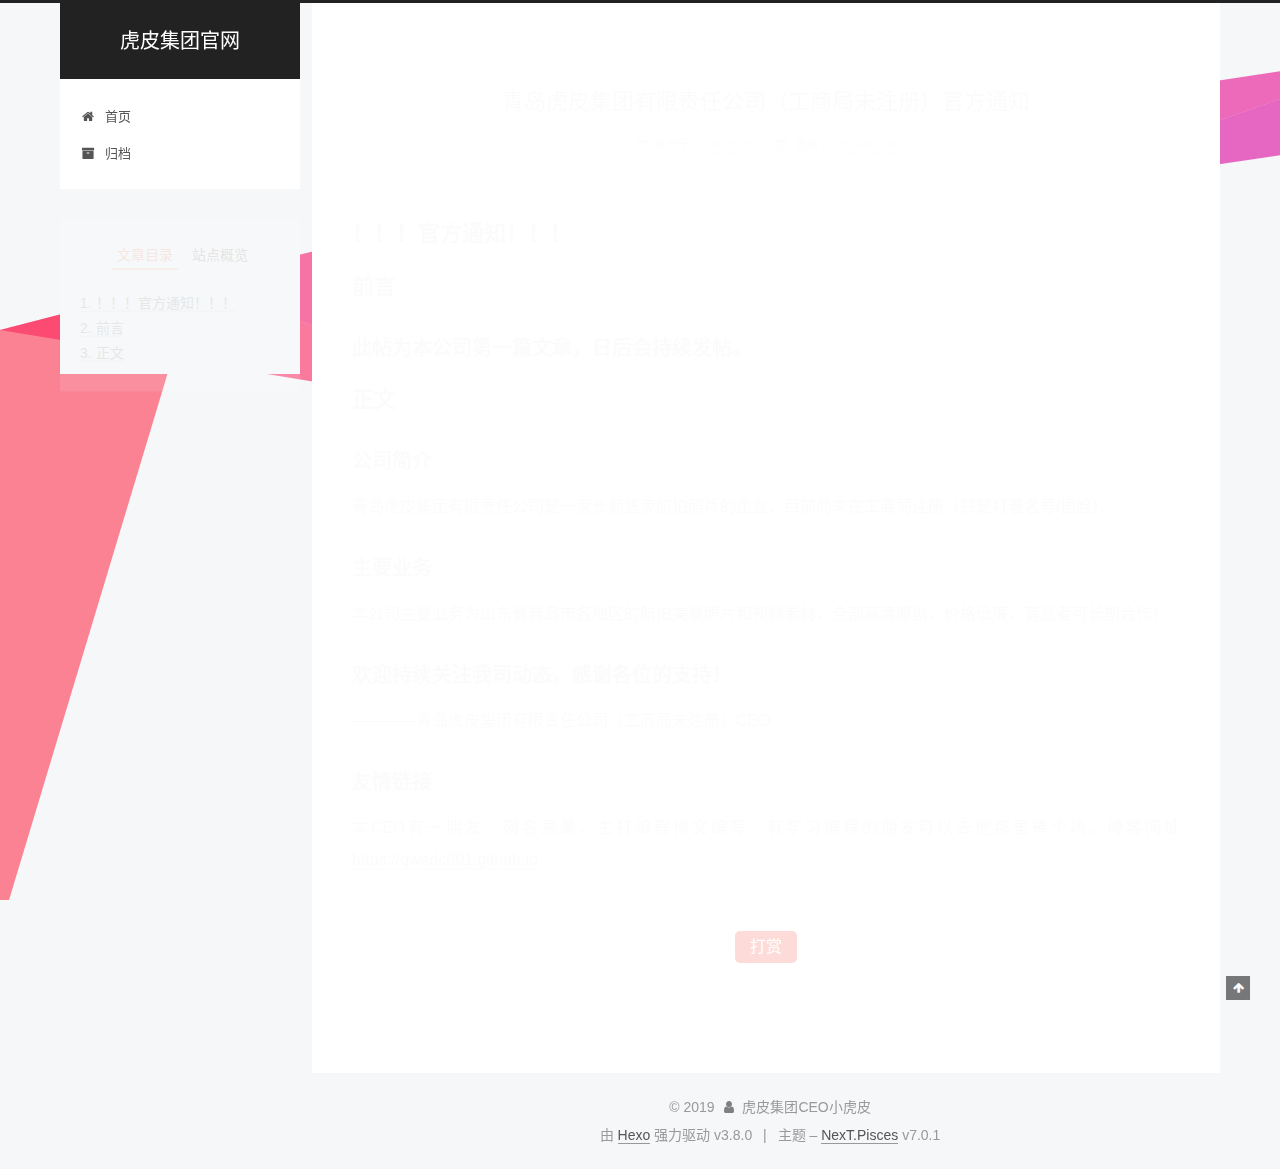
<file: 2019-03-25-hello-world.html>
<!DOCTYPE html>












  


<html class="theme-next pisces use-motion" lang="zh-CN">
<head><meta name="generator" content="Hexo 3.8.0">
  <meta charset="UTF-8">
<meta http-equiv="X-UA-Compatible" content="IE=edge">
<meta name="viewport" content="width=device-width, initial-scale=1, maximum-scale=2">
<meta name="theme-color" content="#222">
















  <meta name="baidu-site-verification" content="LTRVUmyIxc">









<link rel="stylesheet" href="/lib/font-awesome/css/font-awesome.min.css?v=4.6.2">

<link rel="stylesheet" href="/css/main.css?v=7.0.1">


  <link rel="apple-touch-icon" sizes="180x180" href="/images/apple-touch-icon-next.png?v=7.0.1">


  <link rel="icon" type="image/png" sizes="32x32" href="/images/favicon-32x32-next.png?v=7.0.1">


  <link rel="icon" type="image/png" sizes="16x16" href="/images/favicon-16x16-next.png?v=7.0.1">


  <link rel="mask-icon" href="/images/logo.svg?v=7.0.1" color="#222">







<script id="hexo.configurations">
  var NexT = window.NexT || {};
  var CONFIG = {
    root: '/',
    scheme: 'Pisces',
    version: '7.0.1',
    sidebar: {"position":"left","display":"post","offset":12,"onmobile":false,"dimmer":false},
    back2top: true,
    back2top_sidebar: false,
    fancybox: false,
    fastclick: false,
    lazyload: false,
    tabs: true,
    motion: {"enable":true,"async":false,"transition":{"post_block":"fadeIn","post_header":"slideDownIn","post_body":"slideDownIn","coll_header":"slideLeftIn","sidebar":"slideUpIn"}},
    algolia: {
      applicationID: '',
      apiKey: '',
      indexName: '',
      hits: {"per_page":10},
      labels: {"input_placeholder":"Search for Posts","hits_empty":"We didn't find any results for the search: ${query}","hits_stats":"${hits} results found in ${time} ms"}
    }
  };
</script>


  




  <meta name="description" content="！！！官方通知！！！前言此帖为本公司第一篇文章，日后会持续发帖。正文公司简介青岛虎皮集团有限责任公司是一家长期售卖航拍照片的企业，目前尚未在工商局注册（只是打着名号/捂脸）。 主要业务本公司主要业务为山东省青岛市各地区的航拍美景照片和视频素材，全部高清原创，价格低廉，有意者可长期合作！ 欢迎持续关注我司动态，感谢各位的支持！————青岛虎皮集团有限责任公司（工商局未注册）CEO 友情链接本CEO有">
<meta property="og:type" content="article">
<meta property="og:title" content="青岛虎皮集团有限责任公司（工商局未注册）官方通知">
<meta property="og:url" content="https://xiaohupi.github.io/2019-03-25-hello-world.html">
<meta property="og:site_name" content="虎皮集团官网">
<meta property="og:description" content="！！！官方通知！！！前言此帖为本公司第一篇文章，日后会持续发帖。正文公司简介青岛虎皮集团有限责任公司是一家长期售卖航拍照片的企业，目前尚未在工商局注册（只是打着名号/捂脸）。 主要业务本公司主要业务为山东省青岛市各地区的航拍美景照片和视频素材，全部高清原创，价格低廉，有意者可长期合作！ 欢迎持续关注我司动态，感谢各位的支持！————青岛虎皮集团有限责任公司（工商局未注册）CEO 友情链接本CEO有">
<meta property="og:locale" content="zh-CN">
<meta property="og:updated_time" content="2019-03-30T12:37:55.828Z">
<meta name="twitter:card" content="summary">
<meta name="twitter:title" content="青岛虎皮集团有限责任公司（工商局未注册）官方通知">
<meta name="twitter:description" content="！！！官方通知！！！前言此帖为本公司第一篇文章，日后会持续发帖。正文公司简介青岛虎皮集团有限责任公司是一家长期售卖航拍照片的企业，目前尚未在工商局注册（只是打着名号/捂脸）。 主要业务本公司主要业务为山东省青岛市各地区的航拍美景照片和视频素材，全部高清原创，价格低廉，有意者可长期合作！ 欢迎持续关注我司动态，感谢各位的支持！————青岛虎皮集团有限责任公司（工商局未注册）CEO 友情链接本CEO有">





  
  
  <link rel="canonical" href="https://xiaohupi.github.io/2019-03-25-hello-world">



<script id="page.configurations">
  CONFIG.page = {
    sidebar: "",
  };
</script>

  <title>青岛虎皮集团有限责任公司（工商局未注册）官方通知 | 虎皮集团官网</title>
  












  <noscript>
  <style>
  .use-motion .motion-element,
  .use-motion .brand,
  .use-motion .menu-item,
  .sidebar-inner,
  .use-motion .post-block,
  .use-motion .pagination,
  .use-motion .comments,
  .use-motion .post-header,
  .use-motion .post-body,
  .use-motion .collection-title { opacity: initial; }

  .use-motion .logo,
  .use-motion .site-title,
  .use-motion .site-subtitle {
    opacity: initial;
    top: initial;
  }

  .use-motion .logo-line-before i { left: initial; }
  .use-motion .logo-line-after i { right: initial; }
  </style>
</noscript>

</head>

<body itemscope itemtype="http://schema.org/WebPage" lang="zh-CN">

  
  
    
  

  <div class="container sidebar-position-left page-post-detail">
    <div class="headband"></div>

    <header id="header" class="header" itemscope itemtype="http://schema.org/WPHeader">
      <div class="header-inner"><div class="site-brand-wrapper">
  <div class="site-meta">
    

    <div class="custom-logo-site-title">
      <a href="/" class="brand" rel="start">
        <span class="logo-line-before"><i></i></span>
        <span class="site-title">虎皮集团官网</span>
        <span class="logo-line-after"><i></i></span>
      </a>
    </div>
    
    
  </div>

  <div class="site-nav-toggle">
    <button aria-label="切换导航栏">
      <span class="btn-bar"></span>
      <span class="btn-bar"></span>
      <span class="btn-bar"></span>
    </button>
  </div>
</div>



<nav class="site-nav">
  
    <ul id="menu" class="menu">
      
        
        
        
          
          <li class="menu-item menu-item-home">

    
    
    
      
    

    

    <a href="/" rel="section"><i class="menu-item-icon fa fa-fw fa-home"></i> <br>首页</a>

  </li>
        
        
        
          
          <li class="menu-item menu-item-archives">

    
    
    
      
    

    

    <a href="/archives/" rel="section"><i class="menu-item-icon fa fa-fw fa-archive"></i> <br>归档</a>

  </li>

      
      
    </ul>
  

  

  
</nav>



  



</div>
    </header>

    


    <main id="main" class="main">
      <div class="main-inner">
        <div class="content-wrap">
          
            

          
          <div id="content" class="content">
            

  <div id="posts" class="posts-expand">
    

  

  
  
  

  

  <article class="post post-type-normal" itemscope itemtype="http://schema.org/Article">
  
  
  
  <div class="post-block">
    <link itemprop="mainEntityOfPage" href="https://xiaohupi.github.io/2019-03-25-hello-world.html">

    <span hidden itemprop="author" itemscope itemtype="http://schema.org/Person">
      <meta itemprop="name" content="虎皮集团CEO小虎皮">
      <meta itemprop="description" content>
      <meta itemprop="image" content="/uploads/avatar.jpg">
    </span>

    <span hidden itemprop="publisher" itemscope itemtype="http://schema.org/Organization">
      <meta itemprop="name" content="虎皮集团官网">
    </span>

    
      <header class="post-header">

        
        
          <h1 class="post-title" itemprop="name headline">青岛虎皮集团有限责任公司（工商局未注册）官方通知

              
            
          </h1>
        

        <div class="post-meta">
          <span class="post-time">

            
            
            

            
              <span class="post-meta-item-icon">
                <i class="fa fa-calendar-o"></i>
              </span>
              
                <span class="post-meta-item-text">发表于</span>
              

              
                
              

              <time title="创建时间：2019-03-25 22:55:39" itemprop="dateCreated datePublished" datetime="2019-03-25T22:55:39+08:00">2019-03-25</time>
            

            
              

              
                
                <span class="post-meta-divider">|</span>
                

                <span class="post-meta-item-icon">
                  <i class="fa fa-calendar-check-o"></i>
                </span>
                
                  <span class="post-meta-item-text">更新于</span>
                
                <time title="修改时间：2019-03-30 20:37:55" itemprop="dateModified" datetime="2019-03-30T20:37:55+08:00">2019-03-30</time>
              
            
          </span>

          

          
            
            
          

          
          

          

          

          

        </div>
      </header>
    

    
    
    
    <div class="post-body" itemprop="articleBody">

      
      

      
        <h1 id="！！！官方通知！！！"><a href="#！！！官方通知！！！" class="headerlink" title="！！！官方通知！！！"></a>！！！官方通知！！！</h1><h1 id="前言"><a href="#前言" class="headerlink" title="前言"></a>前言</h1><h2 id="此帖为本公司第一篇文章，日后会持续发帖。"><a href="#此帖为本公司第一篇文章，日后会持续发帖。" class="headerlink" title="此帖为本公司第一篇文章，日后会持续发帖。"></a>此帖为本公司第一篇文章，日后会持续发帖。</h2><h1 id="正文"><a href="#正文" class="headerlink" title="正文"></a>正文</h1><h2 id="公司简介"><a href="#公司简介" class="headerlink" title="公司简介"></a>公司简介</h2><p>青岛虎皮集团有限责任公司是一家长期售卖航拍照片的企业，目前尚未在工商局注册（只是打着名号/捂脸）。</p>
<h2 id="主要业务"><a href="#主要业务" class="headerlink" title="主要业务"></a>主要业务</h2><p>本公司主要业务为山东省青岛市各地区的航拍美景照片和视频素材，全部高清原创，价格低廉，有意者可长期合作！</p>
<h2 id="欢迎持续关注我司动态，感谢各位的支持！"><a href="#欢迎持续关注我司动态，感谢各位的支持！" class="headerlink" title="欢迎持续关注我司动态，感谢各位的支持！"></a>欢迎持续关注我司动态，感谢各位的支持！</h2><p>————青岛虎皮集团有限责任公司（工商局未注册）CEO</p>
<h2 id="友情链接"><a href="#友情链接" class="headerlink" title="友情链接"></a>友情链接</h2><p>本CEO有一朋友，网名果果，主打编程博文编写。有学习编程的朋友可以去他那里捧个场。博客网址<a href="https://qwedc001.github.io" target="_blank" rel="noopener">https://qwedc001.github.io</a></p>

      
    </div>

    

    
    
    

    

    
      
    
    
      <div>
        <div id="reward-container">
  <div></div>
  <button id="reward-button" disable="enable" onclick="var qr = document.getElementById(&quot;qr&quot;); qr.style.display = (qr.style.display === 'none') ? 'block' : 'none';">
    打赏
  </button>
  <div id="qr" style="display: none;">

    
      
      
        
      
      <div style="display: inline-block">
        <img src="/uploads/wechatpay.png" alt="虎皮集团CEO小虎皮 微信支付">
        <p>微信支付</p>
      </div>
    
      
      
        
      
      <div style="display: inline-block">
        <img src="/uploads/alipay.jpg" alt="虎皮集团CEO小虎皮 支付宝">
        <p>支付宝</p>
      </div>
    

  </div>
</div>

      </div>
    

    

    <footer class="post-footer">
      

      
      
      

      

      
      
    </footer>
  </div>
  
  
  
  </article>


  </div>


          </div>
          

  
    <div class="comments" id="comments">
      <div id="lv-container" data-id="city" data-uid="MTAyMC80MzQ5MS8yMDAzMQ=="></div>
    </div>

  



        </div>
        
          
  
  <div class="sidebar-toggle">
    <div class="sidebar-toggle-line-wrap">
      <span class="sidebar-toggle-line sidebar-toggle-line-first"></span>
      <span class="sidebar-toggle-line sidebar-toggle-line-middle"></span>
      <span class="sidebar-toggle-line sidebar-toggle-line-last"></span>
    </div>
  </div>

  <aside id="sidebar" class="sidebar">
    <div class="sidebar-inner">

      

      
        <ul class="sidebar-nav motion-element">
          <li class="sidebar-nav-toc sidebar-nav-active" data-target="post-toc-wrap">
            文章目录
          </li>
          <li class="sidebar-nav-overview" data-target="site-overview-wrap">
            站点概览
          </li>
        </ul>
      

      <div class="site-overview-wrap sidebar-panel">
        <div class="site-overview">
          <div class="site-author motion-element" itemprop="author" itemscope itemtype="http://schema.org/Person">
            
              <img class="site-author-image" itemprop="image" src="/uploads/avatar.jpg" alt="虎皮集团CEO小虎皮">
            
              <p class="site-author-name" itemprop="name">虎皮集团CEO小虎皮</p>
              <div class="site-description motion-element" itemprop="description"></div>
          </div>

          
            <nav class="site-state motion-element">
              
                <div class="site-state-item site-state-posts">
                
                  <a href="/archives/">
                
                    <span class="site-state-item-count">1</span>
                    <span class="site-state-item-name">日志</span>
                  </a>
                </div>
              

              

              
            </nav>
          

          

          

          

          

          
          

          
            
          
          

        </div>
      </div>

      
      <!--noindex-->
        <div class="post-toc-wrap motion-element sidebar-panel sidebar-panel-active">
          <div class="post-toc">

            
            
            
            

            
              <div class="post-toc-content"><ol class="nav"><li class="nav-item nav-level-1"><a class="nav-link" href="#！！！官方通知！！！"><span class="nav-number">1.</span> <span class="nav-text">！！！官方通知！！！</span></a></li><li class="nav-item nav-level-1"><a class="nav-link" href="#前言"><span class="nav-number">2.</span> <span class="nav-text">前言</span></a><ol class="nav-child"><li class="nav-item nav-level-2"><a class="nav-link" href="#此帖为本公司第一篇文章，日后会持续发帖。"><span class="nav-number">2.1.</span> <span class="nav-text">此帖为本公司第一篇文章，日后会持续发帖。</span></a></li></ol></li><li class="nav-item nav-level-1"><a class="nav-link" href="#正文"><span class="nav-number">3.</span> <span class="nav-text">正文</span></a><ol class="nav-child"><li class="nav-item nav-level-2"><a class="nav-link" href="#公司简介"><span class="nav-number">3.1.</span> <span class="nav-text">公司简介</span></a></li><li class="nav-item nav-level-2"><a class="nav-link" href="#主要业务"><span class="nav-number">3.2.</span> <span class="nav-text">主要业务</span></a></li><li class="nav-item nav-level-2"><a class="nav-link" href="#欢迎持续关注我司动态，感谢各位的支持！"><span class="nav-number">3.3.</span> <span class="nav-text">欢迎持续关注我司动态，感谢各位的支持！</span></a></li><li class="nav-item nav-level-2"><a class="nav-link" href="#友情链接"><span class="nav-number">3.4.</span> <span class="nav-text">友情链接</span></a></li></ol></li></ol></div>
            

          </div>
        </div>
      <!--/noindex-->
      

      

    </div>
  </aside>
  


        
      </div>
    </main>

    <footer id="footer" class="footer">
      <div class="footer-inner">
        <div class="copyright">&copy; <span itemprop="copyrightYear">2019</span>
  <span class="with-love" id="animate">
    <i class="fa fa-user"></i>
  </span>
  <span class="author" itemprop="copyrightHolder">虎皮集团CEO小虎皮</span>

  

  
</div>


  <div class="powered-by">由 <a href="https://hexo.io" class="theme-link" rel="noopener" target="_blank">Hexo</a> 强力驱动 v3.8.0</div>



  <span class="post-meta-divider">|</span>



  <div class="theme-info">主题 – <a href="https://theme-next.org" class="theme-link" rel="noopener" target="_blank">NexT.Pisces</a> v7.0.1</div>




        








        
      </div>
    </footer>

    
      <div class="back-to-top">
        <i class="fa fa-arrow-up"></i>
        
      </div>
    

    

    

    
  </div>

  

<script>
  if (Object.prototype.toString.call(window.Promise) !== '[object Function]') {
    window.Promise = null;
  }
</script>






















  
  
  <script id="ribbon" size="300" alpha="0.6" zindex="-1" src="/lib/canvas-ribbon/canvas-ribbon.js"></script>





  
  <script src="/lib/jquery/index.js?v=2.1.3"></script>

  
  <script src="/lib/velocity/velocity.min.js?v=1.2.1"></script>

  
  <script src="/lib/velocity/velocity.ui.min.js?v=1.2.1"></script>


  


  <script src="/js/src/utils.js?v=7.0.1"></script>

  <script src="/js/src/motion.js?v=7.0.1"></script>



  
  


  <script src="/js/src/affix.js?v=7.0.1"></script>

  <script src="/js/src/schemes/pisces.js?v=7.0.1"></script>



  
  <script src="/js/src/scrollspy.js?v=7.0.1"></script>
<script src="/js/src/post-details.js?v=7.0.1"></script>



  


  <script src="/js/src/next-boot.js?v=7.0.1"></script>


  

  

  

  


  
    <script>
  window.livereOptions = {
    refer: '2019-03-25-hello-world.html'
  };
  (function(d, s) {
    var j, e = d.getElementsByTagName(s)[0];
    if (typeof LivereTower === 'function') { return; }
    j = d.createElement(s);
    j.src = 'https://cdn-city.livere.com/js/embed.dist.js';
    j.async = true;
    e.parentNode.insertBefore(j, e);
  })(document, 'script');
</script>

  


  




  

  

  

  

  

  
  <script>
    (function(){
      var bp = document.createElement('script');
      var curProtocol = window.location.protocol.split(':')[0];
      bp.src = (curProtocol === 'https') ? 'https://zz.bdstatic.com/linksubmit/push.js' : 'http://push.zhanzhang.baidu.com/push.js';
      var s = document.getElementsByTagName("script")[0];
      s.parentNode.insertBefore(bp, s);
    })();
  </script>


  

  

  

  

  

  

  

  

</body>
</html>
</file>
<file: css/main.css>
/* normalize.css v8.0.1 | MIT License | github.com/necolas/normalize.css */
html {
  line-height: 1.15; /* 1 */
  -webkit-text-size-adjust: 100%; /* 2 */
}
body {
  margin: 0;
}
main {
  display: block;
}
h1 {
  font-size: 2em;
  margin: 0.67em 0;
}
hr {
  box-sizing: content-box; /* 1 */
  height: 0; /* 1 */
  overflow: visible; /* 2 */
}
pre {
  font-family: monospace, monospace; /* 1 */
  font-size: 1em; /* 2 */
}
a {
  background-color: transparent;
}
abbr[title] {
  border-bottom: none; /* 1 */
  text-decoration: underline; /* 2 */
  text-decoration: underline dotted; /* 2 */
}
b,
strong {
  font-weight: bolder;
}
code,
kbd,
samp {
  font-family: monospace, monospace; /* 1 */
  font-size: 1em; /* 2 */
}
small {
  font-size: 80%;
}
sub,
sup {
  font-size: 75%;
  line-height: 0;
  position: relative;
  vertical-align: baseline;
}
sub {
  bottom: -0.25em;
}
sup {
  top: -0.5em;
}
img {
  border-style: none;
}
button,
input,
optgroup,
select,
textarea {
  font-family: inherit; /* 1 */
  font-size: 100%; /* 1 */
  line-height: 1.15; /* 1 */
  margin: 0; /* 2 */
}
button,
input {
/* 1 */
  overflow: visible;
}
button,
select {
/* 1 */
  text-transform: none;
}
button,
[type="button"],
[type="reset"],
[type="submit"] {
  -webkit-appearance: button;
}
button::-moz-focus-inner,
[type="button"]::-moz-focus-inner,
[type="reset"]::-moz-focus-inner,
[type="submit"]::-moz-focus-inner {
  border-style: none;
  padding: 0;
}
button:-moz-focusring,
[type="button"]:-moz-focusring,
[type="reset"]:-moz-focusring,
[type="submit"]:-moz-focusring {
  outline: 1px dotted ButtonText;
}
fieldset {
  padding: 0.35em 0.75em 0.625em;
}
legend {
  box-sizing: border-box; /* 1 */
  color: inherit; /* 2 */
  display: table; /* 1 */
  max-width: 100%; /* 1 */
  padding: 0; /* 3 */
  white-space: normal; /* 1 */
}
progress {
  vertical-align: baseline;
}
textarea {
  overflow: auto;
}
[type="checkbox"],
[type="radio"] {
  box-sizing: border-box; /* 1 */
  padding: 0; /* 2 */
}
[type="number"]::-webkit-inner-spin-button,
[type="number"]::-webkit-outer-spin-button {
  height: auto;
}
[type="search"] {
  -webkit-appearance: textfield; /* 1 */
  outline-offset: -2px; /* 2 */
}
[type="search"]::-webkit-search-decoration {
  -webkit-appearance: none;
}
::-webkit-file-upload-button {
  -webkit-appearance: button; /* 1 */
  font: inherit; /* 2 */
}
details {
  display: block;
}
summary {
  display: list-item;
}
template {
  display: none;
}
[hidden] {
  display: none;
}
::selection {
  background: #262a30;
  color: #fff;
}
body {
  position: relative;
  font-family: 'Lato', "PingFang SC", "Microsoft YaHei", sans-serif;
  font-size: 14px;
  line-height: 2;
  color: #555;
  background: #f5f7f9;
}
@media (max-width: 991px) {
  body {
    padding-right: 0 !important;
  }
}
@media (min-width: 1200px) {
  body {
    font-size: 16px;
  }
}
h1,
h2,
h3,
h4,
h5,
h6 {
  margin: 20px 0 15px;
  padding: 0;
  font-weight: bold;
  line-height: 1.5;
  font-family: 'Lato', "PingFang SC", "Microsoft YaHei", sans-serif;
}
h1 {
  font-size: 22px;
}
h1 code {
  font-size: 1em;
}
@media (max-width: 767px) {
  h1 {
    font-size: 18px;
  }
  h1 code {
    font-size: 1em;
  }
}
h2 {
  font-size: 20px;
}
h2 code {
  font-size: 1em;
}
@media (max-width: 767px) {
  h2 {
    font-size: 16px;
  }
  h2 code {
    font-size: 1em;
  }
}
h3 {
  font-size: 18px;
}
h3 code {
  font-size: 1em;
}
@media (max-width: 767px) {
  h3 {
    font-size: 14px;
  }
  h3 code {
    font-size: 1em;
  }
}
h4 {
  font-size: 16px;
}
h4 code {
  font-size: 1em;
}
@media (max-width: 767px) {
  h4 {
    font-size: 12px;
  }
  h4 code {
    font-size: 1em;
  }
}
h5 {
  font-size: 14px;
}
h5 code {
  font-size: 1em;
}
@media (max-width: 767px) {
  h5 {
    font-size: 10px;
  }
  h5 code {
    font-size: 1em;
  }
}
h6 {
  font-size: 12px;
}
h6 code {
  font-size: 1em;
}
@media (max-width: 767px) {
  h6 {
    font-size: 8px;
  }
  h6 code {
    font-size: 1em;
  }
}
p {
  margin: 0 0 20px 0;
}
a,
span.exturl {
  overflow-wrap: break-word;
  word-wrap: break-word;
  background-color: transparent;
  color: #555;
  text-decoration: none;
  outline: none;
  border-bottom: 1px solid #999;
  cursor: pointer;
}
a:hover,
span.exturl:hover {
  color: #222;
  border-bottom-color: #222;
}
video {
  max-width: 100%;
  display: block;
  margin-left: auto;
  margin-right: auto;
}
img {
  display: block;
  margin: auto;
  max-width: 100%;
  height: auto;
}
hr {
  margin: 40px 0;
  height: 3px;
  border: none;
  background-color: #ddd;
  background-image: repeating-linear-gradient(-45deg, #fff, #fff 4px, transparent 4px, transparent 8px);
}
blockquote {
  margin: 0;
  padding: 0 15px;
  color: #666;
  border-left: 4px solid #ddd;
}
blockquote cite::before {
  content: "-";
  padding: 0 5px;
}
dt {
  font-weight: 700;
}
dd {
  margin: 0;
  padding: 0;
}
kbd {
  border: 1px solid #ccc;
  border-radius: 0.2em;
  box-shadow: 0.1em 0.1em 0.2em rgba(0,0,0,0.1);
  background-color: #f9f9f9;
  font-family: inherit;
  background-image: linear-gradient(top, #eee, #fff, #eee);
  padding: 0.1em 0.3em;
  white-space: nowrap;
}
.text-left {
  text-align: left;
}
.text-center {
  text-align: center;
}
.text-right {
  text-align: right;
}
.text-justify {
  text-align: justify;
}
.text-nowrap {
  white-space: nowrap;
}
.text-lowercase {
  text-transform: lowercase;
}
.text-uppercase {
  text-transform: uppercase;
}
.text-capitalize {
  text-transform: capitalize;
}
.center-block {
  display: block;
  margin-left: auto;
  margin-right: auto;
}
.clearfix:before,
.clearfix:after {
  content: " ";
  display: table;
}
.clearfix:after {
  clear: both;
}
.pullquote {
  width: 45%;
}
.pullquote.left {
  float: left;
  margin-left: 5px;
  margin-right: 10px;
}
.pullquote.right {
  float: right;
  margin-left: 10px;
  margin-right: 5px;
}
.affix {
  position: fixed;
}
.translation {
  margin-top: -20px;
  font-size: 14px;
  color: #999;
}
.scrollbar-measure {
  width: 100px;
  height: 100px;
  overflow: scroll;
  position: absolute;
  top: -9999px;
}
.use-motion .motion-element {
  opacity: 0;
}
.table-container {
  margin: 20px 0;
  overflow: auto;
  -webkit-overflow-scrolling: touch;
}
table {
  width: 100%;
  border-collapse: collapse;
  border-spacing: 0;
  font-size: 14px;
}
table > tbody > tr:nth-of-type(odd) {
  background-color: #f9f9f9;
}
table > tbody > tr:hover {
  background-color: #f5f5f5;
}
caption,
th,
td {
  padding: 8px;
  text-align: left;
  vertical-align: middle;
  font-weight: normal;
}
th,
td {
  border: 1px solid #ddd;
  border-bottom: 3px solid #ddd;
}
th {
  padding-bottom: 10px;
  font-weight: 700;
}
td {
  border-bottom-width: 1px;
}
html,
body {
  height: 100%;
}
.container {
  position: relative;
}
.header-inner {
  margin: 0 auto;
  padding: 100px 0 70px;
  width: calc(100% - 20px);
}
@media (min-width: 1200px) {
  .container .header-inner {
    width: 1160px;
  }
}
@media (min-width: 1600px) {
  .container .header-inner {
    width: 73%;
  }
}
.main-inner {
  margin: 0 auto;
  width: calc(100% - 20px);
}
@media (min-width: 1200px) {
  .container .main-inner {
    width: 1160px;
  }
}
@media (min-width: 1600px) {
  .container .main-inner {
    width: 73%;
  }
}
.footer {
  padding: 20px 0;
}
.footer-inner {
  box-sizing: border-box;
  margin: 0px auto;
  width: calc(100% - 20px);
}
@media (min-width: 1200px) {
  .container .footer-inner {
    width: 1160px;
  }
}
@media (min-width: 1600px) {
  .container .footer-inner {
    width: 73%;
  }
}
pre,
.highlight {
  overflow: auto;
  margin: 20px 0;
  padding: 0;
  font-size: 14px;
  color: #4d4d4c;
  background: #f7f7f7;
  line-height: 1.6;
}
pre,
code {
  font-family: consolas, Menlo, "PingFang SC", "Microsoft YaHei", monospace;
}
code {
  overflow-wrap: break-word;
  word-wrap: break-word;
  padding: 2px 4px;
  color: #555;
  background: #eee;
  border-radius: 3px;
  font-size: 14px;
}
pre {
  padding: 10px;
}
pre code {
  padding: 0;
  color: #4d4d4c;
  background: none;
  text-shadow: none;
}
.highlight {
  border-radius: 1px;
}
.highlight pre {
  border: none;
  margin: 0;
  padding: 10px 0;
}
.highlight table {
  margin: 0;
  width: auto;
  border: none;
}
.highlight td {
  border: none;
  padding: 0;
}
.highlight figcaption {
  font-size: 1em;
  color: #4d4d4c;
  line-height: 1em;
  margin-bottom: 1em;
  margin: 0em;
  padding: 0.5em;
  background: #eee;
  border-bottom: 1px solid #e9e9e9;
}
.highlight figcaption:before,
.highlight figcaption:after {
  content: " ";
  display: table;
}
.highlight figcaption:after {
  clear: both;
}
.highlight figcaption a {
  float: right;
  color: #4d4d4c;
}
.highlight figcaption a:hover {
  border-bottom-color: #4d4d4c;
}
.highlight .gutter pre {
  padding-left: 10px;
  padding-right: 10px;
  color: #869194;
  text-align: right;
  background-color: #eff2f3;
}
.highlight .code pre {
  width: 100%;
  padding-left: 10px;
  padding-right: 10px;
  background-color: #f7f7f7;
}
.highlight .line {
  height: 20px;
}
.gutter {
  -webkit-user-select: none;
  -moz-user-select: none;
  -ms-user-select: none;
  user-select: none;
}
.gist table {
  width: auto;
}
.gist table td {
  border: none;
}
pre .deletion {
  background: #fdd;
}
pre .addition {
  background: #dfd;
}
pre .meta {
  color: #8959a8;
}
pre .comment {
  color: #8e908c;
}
pre .variable,
pre .attribute,
pre .tag,
pre .name,
pre .regexp,
pre .ruby .constant,
pre .xml .tag .title,
pre .xml .pi,
pre .xml .doctype,
pre .html .doctype,
pre .css .id,
pre .css .class,
pre .css .pseudo {
  color: #c82829;
}
pre .number,
pre .preprocessor,
pre .built_in,
pre .builtin-name,
pre .literal,
pre .params,
pre .constant,
pre .command {
  color: #f5871f;
}
pre .ruby .class .title,
pre .css .rules .attribute,
pre .string,
pre .symbol,
pre .value,
pre .inheritance,
pre .header,
pre .ruby .symbol,
pre .xml .cdata,
pre .special,
pre .formula {
  color: #718c00;
}
pre .title,
pre .css .hexcolor {
  color: #3e999f;
}
pre .function,
pre .python .decorator,
pre .python .title,
pre .ruby .function .title,
pre .ruby .title .keyword,
pre .perl .sub,
pre .javascript .title,
pre .coffeescript .title {
  color: #4271ae;
}
pre .keyword,
pre .javascript .function {
  color: #8959a8;
}
.posts-expand .post-body img.full-image {
  border: none;
}
.blockquote-center,
.page-home .post-type-quote blockquote,
.page-post-detail .post-type-quote blockquote {
  position: relative;
  margin: 40px 0;
  padding: 0;
  border-left: none;
  text-align: center;
}
.blockquote-center::before,
.page-home .post-type-quote blockquote::before,
.page-post-detail .post-type-quote blockquote::before,
.blockquote-center::after,
.page-home .post-type-quote blockquote::after,
.page-post-detail .post-type-quote blockquote::after {
  position: absolute;
  content: ' ';
  display: block;
  width: 100%;
  height: 24px;
  opacity: 0.2;
  background-repeat: no-repeat;
  background-position: 0 -6px;
  background-size: 22px 22px;
}
.blockquote-center::before,
.page-home .post-type-quote blockquote::before,
.page-post-detail .post-type-quote blockquote::before {
  top: -20px;
  background-image: url("../images/quote-l.svg");
  border-top: 1px solid #ccc;
}
.blockquote-center::after,
.page-home .post-type-quote blockquote::after,
.page-post-detail .post-type-quote blockquote::after {
  bottom: -20px;
  background-image: url("../images/quote-r.svg");
  border-bottom: 1px solid #ccc;
  background-position: 100% 8px;
}
.blockquote-center p,
.page-home .post-type-quote blockquote p,
.page-post-detail .post-type-quote blockquote p,
.blockquote-center div,
.page-home .post-type-quote blockquote div,
.page-post-detail .post-type-quote blockquote div {
  text-align: center;
}
.post .post-body .group-picture img {
  box-sizing: border-box;
  padding: 0 3px;
  border: none;
}
.post .group-picture-row {
  overflow: hidden;
  margin-top: 6px;
}
.post .group-picture-row:first-child {
  margin-top: 0;
}
.post .group-picture-column {
  float: left;
}
.page-post-detail .post-body .group-picture-column {
  float: none;
  margin-top: 10px;
  width: auto !important;
}
.page-post-detail .post-body .group-picture-column img {
  margin: 0 auto;
}
.page-archive .group-picture-container {
  overflow: hidden;
}
.page-archive .group-picture-row {
  float: left;
}
.page-archive .group-picture-row:first-child {
  margin-top: 6px;
}
.page-archive .group-picture-column {
  max-width: 150px;
  max-height: 150px;
}
.post-body .label {
  display: inline;
  padding: 0 2px;
  white-space: nowrap;
}
.post-body .label.default {
  background-color: #f0f0f0;
}
.post-body .label.primary {
  background-color: #efe6f7;
}
.post-body .label.info {
  background-color: #e5f2f8;
}
.post-body .label.success {
  background-color: #e7f4e9;
}
.post-body .label.warning {
  background-color: #fcf6e1;
}
.post-body .label.danger {
  background-color: #fae8eb;
}
.post-body .note {
  position: relative;
  padding: 15px;
  margin-bottom: 20px;
  border: 1px solid #eee;
  border-left-width: 5px;
  border-radius: 3px;
}
.post-body .note h2,
.post-body .note h3,
.post-body .note h4,
.post-body .note h5,
.post-body .note h6 {
  margin-top: 0;
  margin-bottom: 0;
  border-bottom: initial;
  padding-top: 0 !important;
}
.post-body .note p:first-child,
.post-body .note ul:first-child,
.post-body .note ol:first-child,
.post-body .note table:first-child,
.post-body .note pre:first-child,
.post-body .note blockquote:first-child {
  margin-top: 0;
}
.post-body .note p:last-child,
.post-body .note ul:last-child,
.post-body .note ol:last-child,
.post-body .note table:last-child,
.post-body .note pre:last-child,
.post-body .note blockquote:last-child {
  margin-bottom: 0;
}
.post-body .note.default {
  border-left-color: #777;
}
.post-body .note.default h2,
.post-body .note.default h3,
.post-body .note.default h4,
.post-body .note.default h5,
.post-body .note.default h6 {
  color: #777;
}
.post-body .note.primary {
  border-left-color: #6f42c1;
}
.post-body .note.primary h2,
.post-body .note.primary h3,
.post-body .note.primary h4,
.post-body .note.primary h5,
.post-body .note.primary h6 {
  color: #6f42c1;
}
.post-body .note.info {
  border-left-color: #428bca;
}
.post-body .note.info h2,
.post-body .note.info h3,
.post-body .note.info h4,
.post-body .note.info h5,
.post-body .note.info h6 {
  color: #428bca;
}
.post-body .note.success {
  border-left-color: #5cb85c;
}
.post-body .note.success h2,
.post-body .note.success h3,
.post-body .note.success h4,
.post-body .note.success h5,
.post-body .note.success h6 {
  color: #5cb85c;
}
.post-body .note.warning {
  border-left-color: #f0ad4e;
}
.post-body .note.warning h2,
.post-body .note.warning h3,
.post-body .note.warning h4,
.post-body .note.warning h5,
.post-body .note.warning h6 {
  color: #f0ad4e;
}
.post-body .note.danger {
  border-left-color: #d9534f;
}
.post-body .note.danger h2,
.post-body .note.danger h3,
.post-body .note.danger h4,
.post-body .note.danger h5,
.post-body .note.danger h6 {
  color: #d9534f;
}
.post-body .tabs {
  position: relative;
  display: block;
  margin-bottom: 20px;
  padding-top: 10px;
}
.post-body .tabs ul.nav-tabs {
  margin: 0;
  padding: 0;
  display: flex;
  margin-bottom: -1px;
}
@media (max-width: 413px) {
  .post-body .tabs ul.nav-tabs {
    display: block;
    margin-bottom: 5px;
  }
}
.post-body .tabs ul.nav-tabs li.tab {
  list-style-type: none !important;
  margin: 0 0.25em 0 0;
  border-top: 3px solid transparent;
  border-left: 1px solid transparent;
  border-right: 1px solid transparent;
}
@media (max-width: 413px) {
  .post-body .tabs ul.nav-tabs li.tab {
    margin: initial;
    border-top: 1px solid transparent;
    border-left: 3px solid transparent;
    border-right: 1px solid transparent;
    border-bottom: 1px solid transparent;
  }
}
.post-body .tabs ul.nav-tabs li.tab a {
  outline: 0;
  border-bottom: initial;
  display: block;
  line-height: 1.8em;
  padding: 0.25em 0.75em;
  transition-duration: 0.2s;
  transition-timing-function: ease-out;
  transition-delay: 0s;
}
.post-body .tabs ul.nav-tabs li.tab a i {
  width: 1.285714285714286em;
}
.post-body .tabs ul.nav-tabs li.tab.active {
  border-top: 3px solid #fc6423;
  border-left: 1px solid #ddd;
  border-right: 1px solid #ddd;
  background-color: #fff;
}
@media (max-width: 413px) {
  .post-body .tabs ul.nav-tabs li.tab.active {
    border-top: 1px solid #ddd;
    border-left: 3px solid #fc6423;
    border-right: 1px solid #ddd;
    border-bottom: 1px solid #ddd;
  }
}
.post-body .tabs ul.nav-tabs li.tab.active a {
  cursor: default;
  color: #555;
}
.post-body .tabs .tab-content {
  background-color: #fff;
}
.post-body .tabs .tab-content .tab-pane {
  border: 1px solid #ddd;
  padding: 20px 20px 0 20px;
}
.post-body .tabs .tab-content .tab-pane:not(.active) {
  display: none;
}
.post-body .tabs .tab-content .tab-pane.active {
  display: block;
}
.btn {
  display: inline-block;
  padding: 0 20px;
  font-size: 14px;
  color: #555;
  background: #fff;
  border: 2px solid #555;
  text-decoration: none;
  border-radius: 2px;
  transition-property: background-color;
  transition-duration: 0.2s;
  transition-timing-function: ease-in-out;
  transition-delay: 0s;
  line-height: 2;
}
.btn:hover {
  border-color: #222;
  color: #fff;
  background: #222;
}
.btn +.btn {
  margin: 0 0 8px 8px;
}
.btn .fa-fw {
  width: 1.285714285714286em;
  text-align: left;
}
.btn-bar {
  display: block;
  width: 22px;
  height: 2px;
  background: #555;
  border-radius: 1px;
}
.btn-bar+.btn-bar {
  margin-top: 4px;
}
.pagination {
  margin: 120px 0 40px;
  text-align: center;
  border-top: 1px solid #eee;
}
.page-number-basic,
.pagination .prev,
.pagination .next,
.pagination .page-number,
.pagination .space {
  display: inline-block;
  position: relative;
  top: -1px;
  margin: 0 10px;
  padding: 0 11px;
}
@media (max-width: 767px) {
  .page-number-basic,
  .pagination .prev,
  .pagination .next,
  .pagination .page-number,
  .pagination .space {
    margin: 0 5px;
  }
}
.pagination .prev,
.pagination .next,
.pagination .page-number {
  border-bottom: 0;
  border-top: 1px solid #eee;
  transition-property: border-color;
  transition-duration: 0.2s;
  transition-timing-function: ease-in-out;
  transition-delay: 0s;
}
.pagination .prev:hover,
.pagination .next:hover,
.pagination .page-number:hover {
  border-top-color: #222;
}
.pagination .space {
  padding: 0;
  margin: 0;
}
.pagination .prev {
  margin-left: 0;
}
.pagination .next {
  margin-right: 0;
}
.pagination .page-number.current {
  color: #fff;
  background: #ccc;
  border-top-color: #ccc;
}
@media (max-width: 767px) {
  .pagination {
    border-top: none;
  }
  .pagination .prev,
  .pagination .next,
  .pagination .page-number {
    margin-bottom: 10px;
    border-top: 0;
    border-bottom: 1px solid #eee;
    padding: 0 10px;
  }
  .pagination .prev:hover,
  .pagination .next:hover,
  .pagination .page-number:hover {
    border-bottom-color: #222;
  }
}
.comments {
  margin: 60px 20px 0;
}
.back-to-top {
  box-sizing: border-box;
  position: fixed;
  bottom: -100px;
  right: 30px;
  z-index: 1050;
  padding: 0 6px;
  width: 24px;
  background: #222;
  font-size: 12px;
  opacity: 0.6;
  color: #fff;
  cursor: pointer;
  text-align: center;
  transition-property: bottom;
  transition-duration: 0.2s;
  transition-timing-function: ease-in-out;
  transition-delay: 0s;
}
.back-to-top.back-to-top-on {
  bottom: 30px;
}
.back-to-top:hover {
  color: #fc6423;
}
.header {
  background: transparent;
}
.header-inner {
  position: relative;
}
.headband {
  height: 3px;
  background: #222;
}
.site-meta {
  margin: 0;
  text-align: center;
}
@media (max-width: 767px) {
  .site-meta {
    text-align: center;
  }
}
.brand {
  position: relative;
  display: inline-block;
  padding: 0 40px;
  color: #fff;
  background: #222;
  border-bottom: none;
}
.brand:hover {
  color: #fff;
}
.logo {
  display: inline-block;
  margin-right: 5px;
  line-height: 36px;
  vertical-align: top;
}
.site-title {
  display: inline-block;
  vertical-align: top;
  line-height: 36px;
  font-size: 20px;
  font-weight: normal;
  font-family: 'Lato', "PingFang SC", "Microsoft YaHei", sans-serif;
}
.site-subtitle {
  margin-top: 10px;
  font-size: 13px;
  color: #ddd;
}
.use-motion .brand {
  opacity: 0;
}
.use-motion .logo,
.use-motion .site-title,
.use-motion .site-subtitle,
.use-motion .custom-logo-image {
  opacity: 0;
  position: relative;
  top: -10px;
}
.site-nav-toggle {
  display: none;
  position: absolute;
  top: 10px;
  left: 10px;
}
@media (max-width: 767px) {
  .site-nav-toggle {
    display: block;
  }
}
.site-nav-toggle button {
  margin-top: 2px;
  padding: 9px 10px;
  background: transparent;
  border: none;
}
@media (max-width: 767px) {
  .site-nav {
    display: none;
    margin: 0 -10px;
    padding: 0 10px;
    clear: both;
    border-top: 1px solid #ddd;
  }
}
@media (min-width: 768px) and (max-width: 991px) {
  .site-nav {
    display: block !important;
  }
}
@media (min-width: 992px) {
  .site-nav {
    display: block !important;
  }
}
.menu {
  margin-top: 20px;
  padding-left: 0;
  text-align: center;
}
.menu .menu-item {
  display: inline-block;
  margin: 0 10px;
  list-style: none;
}
@media (max-width: 767px) {
  .menu .menu-item {
    margin-top: 10px;
  }
}
.menu .menu-item a,
.menu .menu-item span.exturl {
  display: block;
  font-size: 13px;
  line-height: inherit;
  border-bottom: 1px solid transparent;
  transition-property: border-color;
  transition-duration: 0.2s;
  transition-timing-function: ease-in-out;
  transition-delay: 0s;
}
.menu .menu-item a:hover,
.menu .menu-item span.exturl:hover {
  border-bottom-color: #222;
}
.menu .menu-item .fa {
  margin-right: 5px;
}
.use-motion .menu-item {
  opacity: 0;
}
.post-body {
  overflow-wrap: break-word;
  word-wrap: break-word;
  font-family: 'Lato', "PingFang SC", "Microsoft YaHei", sans-serif;
}
.post-body span.exturl .fa {
  font-size: 14px;
  margin-left: 4px;
}
.post-body .fancybox img {
  display: block !important;
  margin: 0 auto;
  cursor: pointer;
  cursor: zoom-in;
}
.post-body .image-caption,
.post-body .figure .caption {
  margin: -20px auto 15px;
  text-align: center;
  font-size: 14px;
  color: #999;
  font-weight: bold;
  line-height: 1;
}
.post-sticky-flag {
  display: inline-block;
  font-size: 16px;
  transform: rotate(30deg);
}
.use-motion .post-block,
.use-motion .pagination,
.use-motion .comments {
  opacity: 0;
}
.use-motion .post-header {
  opacity: 0;
}
.use-motion .post-body {
  opacity: 0;
}
.use-motion .collection-title {
  opacity: 0;
}
.posts-expand {
  padding-top: 40px;
}
@media (max-width: 767px) {
  .posts-expand {
    margin: 0 20px;
  }
  .post-body pre .gutter pre {
    padding-right: 10px;
  }
  .post-body .highlight {
    margin-left: 0px;
    margin-right: 0px;
    padding: 0;
  }
  .post-body .highlight .gutter pre {
    padding-right: 10px;
  }
}
@media (min-width: 992px) {
  .posts-expand .post-body {
    text-align: justify;
  }
}
@media (max-width: 991px) {
  .posts-expand .post-body {
    text-align: justify;
  }
}
.posts-expand .post-body h2,
.posts-expand .post-body h3,
.posts-expand .post-body h4,
.posts-expand .post-body h5,
.posts-expand .post-body h6 {
  padding-top: 10px;
}
.posts-expand .post-body h2 .header-anchor,
.posts-expand .post-body h3 .header-anchor,
.posts-expand .post-body h4 .header-anchor,
.posts-expand .post-body h5 .header-anchor,
.posts-expand .post-body h6 .header-anchor {
  float: right;
  margin-left: 10px;
  color: #ccc;
  border-bottom-style: none;
  visibility: hidden;
}
.posts-expand .post-body h2 .header-anchor:hover,
.posts-expand .post-body h3 .header-anchor:hover,
.posts-expand .post-body h4 .header-anchor:hover,
.posts-expand .post-body h5 .header-anchor:hover,
.posts-expand .post-body h6 .header-anchor:hover {
  color: inherit;
}
.posts-expand .post-body h2:hover .header-anchor,
.posts-expand .post-body h3:hover .header-anchor,
.posts-expand .post-body h4:hover .header-anchor,
.posts-expand .post-body h5:hover .header-anchor,
.posts-expand .post-body h6:hover .header-anchor {
  visibility: visible;
}
.posts-expand .post-body img {
  box-sizing: border-box;
  margin: 0 auto 25px;
  padding: 3px;
  border: 1px solid #ddd;
}
@media (max-width: 767px) {
  .posts-collapse {
    margin: 0 20px;
  }
  .posts-collapse .post-title,
  .posts-collapse .post-meta {
    display: block;
    width: auto;
    text-align: left;
  }
}
.posts-collapse {
  position: relative;
  z-index: 1010;
  margin-left: 55px;
}
.posts-collapse::after {
  content: " ";
  position: absolute;
  top: 20px;
  left: 0;
  margin-left: -2px;
  width: 4px;
  height: 100%;
  background: #f5f5f5;
  z-index: -1;
}
@media (max-width: 767px) {
  .posts-collapse {
    margin: 0 20px;
  }
}
.posts-collapse .collection-title {
  position: relative;
  margin: 60px 0;
}
.posts-collapse .collection-title h1,
.posts-collapse .collection-title h2 {
  margin-left: 20px;
}
.posts-collapse .collection-title small {
  color: #bbb;
  margin-left: 5px;
}
.posts-collapse .collection-title::before {
  content: " ";
  position: absolute;
  left: 0;
  top: 50%;
  margin-left: -4px;
  margin-top: -4px;
  width: 8px;
  height: 8px;
  background: #bbb;
  border-radius: 50%;
}
.posts-collapse .post {
  margin: 30px 0;
}
.posts-collapse .post-header {
  position: relative;
  transition-duration: 0.2s;
  transition-timing-function: ease-in-out;
  transition-delay: 0s;
  transition-property: border;
  border-bottom: 1px dashed #ccc;
}
.posts-collapse .post-header::before {
  content: " ";
  position: absolute;
  left: 0;
  top: 12px;
  width: 6px;
  height: 6px;
  margin-left: -4px;
  background: #bbb;
  border-radius: 50%;
  border: 1px solid #fff;
  transition-duration: 0.2s;
  transition-timing-function: ease-in-out;
  transition-delay: 0s;
  transition-property: background;
}
.posts-collapse .post-header:hover {
  border-bottom-color: #666;
}
.posts-collapse .post-header:hover::before {
  background: #222;
}
.posts-collapse .post-meta {
  position: absolute;
  font-size: 12px;
  left: 20px;
  top: 5px;
}
.posts-collapse .post-comments-count {
  display: none;
}
.posts-collapse .post-title {
  margin-left: 60px;
  font-size: 16px;
  font-weight: normal;
  line-height: inherit;
}
.posts-collapse .post-title::after {
  margin-left: 3px;
  opacity: 0.6;
}
.posts-collapse .post-title a,
.posts-collapse .post-title span.exturl {
  color: #666;
  border-bottom: none;
}
.page-home .post-type-quote .post-header,
.page-post-detail .post-type-quote .post-header,
.page-home .post-type-quote .post-tags,
.page-post-detail .post-type-quote .post-tags {
  display: none;
}
.posts-expand .post-title {
  overflow-wrap: break-word;
  word-wrap: break-word;
  text-align: center;
  font-weight: 400;
}
.posts-expand .post-title-link {
  display: inline-block;
  position: relative;
  color: #555;
  border-bottom: none;
  line-height: 1.2;
  vertical-align: top;
}
.posts-expand .post-title-link::before {
  content: "";
  position: absolute;
  width: 100%;
  height: 2px;
  bottom: 0;
  left: 0;
  background-color: #000;
  visibility: hidden;
  transform: scaleX(0);
  transition-duration: 0.2s;
  transition-timing-function: ease-in-out;
  transition-delay: 0s;
}
.posts-expand .post-title-link:hover::before {
  visibility: visible;
  transform: scaleX(1);
}
.posts-expand .post-title-link .fa {
  font-size: 20px;
  margin-left: 5px;
}
.posts-expand .post-meta {
  margin: 3px 0 60px 0;
  color: #999;
  font-family: 'Lato', "PingFang SC", "Microsoft YaHei", sans-serif;
  font-size: 12px;
  text-align: center;
}
.posts-expand .post-meta .post-category-list {
  display: inline-block;
  margin: 0;
  padding: 3px;
}
.posts-expand .post-meta .post-category-list-link {
  color: #999;
}
.posts-expand .post-meta .post-description {
  font-size: 14px;
  margin-top: 2px;
}
.posts-expand .post-meta time {
  border-bottom: 1px dashed #999;
  cursor: help;
}
.post-meta-divider {
  margin: 0 0.5em;
}
.post-meta-item-icon {
  margin-right: 3px;
}
@media (min-width: 768px) and (max-width: 991px) {
  .post-meta-item-icon {
    display: inline-block;
  }
}
@media (max-width: 767px) {
  .post-meta-item-icon {
    display: inline-block;
  }
}
@media (min-width: 768px) and (max-width: 991px) {
  .post-meta-item-text {
    display: none;
  }
}
@media (max-width: 767px) {
  .post-meta-item-text {
    display: none;
  }
}
.post-button {
  margin-top: 40px;
}
.posts-expand .post-tags {
  margin-top: 40px;
  text-align: center;
}
.posts-expand .post-tags a {
  display: inline-block;
  margin-right: 10px;
  font-size: 13px;
}
.post-nav {
  display: table;
  margin-top: 15px;
  width: 100%;
  border-top: 1px solid #eee;
}
.post-nav-divider {
  display: table-cell;
  width: 10%;
}
.post-nav-item {
  display: table-cell;
  padding: 10px 0 0 0;
  width: 45%;
  vertical-align: top;
}
.post-nav-item a {
  position: relative;
  display: block;
  line-height: 25px;
  font-size: 14px;
  color: #555;
  border-bottom: none;
}
.post-nav-item a:hover {
  color: #222;
  border-bottom: none;
}
.post-nav-item a:active {
  top: 2px;
}
.post-nav-item .fa {
  font-size: 12px;
  margin-right: 5px;
}
.post-nav-next a {
  padding-left: 5px;
}
.post-nav-prev {
  text-align: right;
}
.post-nav-prev a {
  padding-right: 5px;
}
.post-nav-prev .fa {
  margin-left: 5px;
}
.posts-expand .post-eof {
  display: block;
  margin: 80px auto 60px;
  width: 8%;
  height: 1px;
  background: #ccc;
  text-align: center;
}
.post:last-child .post-eof.post-eof.post-eof {
  display: none;
}
.post-gallery {
  display: table;
  table-layout: fixed;
  width: 100%;
  border-collapse: separate;
}
.post-gallery-row {
  display: table-row;
}
.post-gallery .post-gallery-img {
  display: table-cell;
  text-align: center;
  vertical-align: middle;
  border: none;
}
.post-gallery .post-gallery-img img {
  max-width: 100%;
  max-height: 100%;
  border: none;
}
.fancybox-close,
.fancybox-close:hover {
  border: none;
}
#reward-container {
  padding: 10px 0;
  margin: 20px auto;
  width: 90%;
  text-align: center;
}
#reward-button {
  cursor: pointer;
  border: 0;
  outline: 0;
  display: inline-block;
  vertical-align: text-top;
  margin: 0;
  padding: 0 15px;
  border-radius: 5px;
  height: 32px;
  line-height: 32px;
  font-size: 16px;
  color: #fff;
  background: #f44336;
  letter-spacing: normal;
  text-transform: none;
  text-indent: 0px;
  text-shadow: none;
}
#reward-button span:hover {
  background: #f7877f;
}
#qr {
  padding-top: 20px;
}
#qr a {
  border: 0;
}
#qr img {
  width: 180px;
  max-width: 100%;
  display: inline-block;
  margin: 0.8em 2em 0 2em;
}
#qr p {
  text-align: center;
}
.rtl.post-body p,
.rtl.post-body a,
.rtl.post-body h1,
.rtl.post-body h2,
.rtl.post-body h3,
.rtl.post-body h4,
.rtl.post-body h5,
.rtl.post-body h6,
.rtl.post-body li,
.rtl.post-body ul,
.rtl.post-body ol {
  direction: rtl;
  font-family: UKIJ Ekran;
}
.rtl.post-title {
  font-family: UKIJ Ekran;
}
.sidebar {
  position: fixed;
  right: 0;
  top: 0;
  bottom: 0;
  width: 0;
  z-index: 1040;
  box-shadow: inset 0 2px 6px #000;
  background: #222;
}
.sidebar a,
.sidebar span.exturl {
  color: #999;
  border-bottom-color: #555;
}
.sidebar a:hover,
.sidebar span.exturl:hover {
  color: #eee;
  border-bottom-color: #eee;
}
@media (max-width: 991px) {
  .sidebar {
    display: none;
  }
}
.sidebar-inner {
  position: relative;
  padding: 20px 10px;
  color: #999;
  text-align: center;
}
.site-overview-wrap {
  overflow: hidden;
}
.site-overview {
  overflow-y: auto;
  overflow-x: hidden;
}
.cc-license {
  margin-top: 10px;
  text-align: center;
}
.cc-license .cc-opacity {
  opacity: 0.7;
  border-bottom: none;
}
.cc-license .cc-opacity:hover {
  opacity: 0.9;
}
.cc-license img {
  display: inline-block;
}
.sidebar-toggle {
  position: fixed;
  right: 30px;
  bottom: 45px;
  width: 14px;
  height: 14px;
  padding: 5px;
  background: #222;
  line-height: 0;
  z-index: 1050;
  cursor: pointer;
}
.sidebar-toggle:hover .sidebar-toggle-line {
  background: #fc6423;
}
@media (max-width: 991px) {
  .sidebar-toggle {
    display: none;
  }
}
.sidebar-toggle-line {
  position: relative;
  display: inline-block;
  vertical-align: top;
  height: 2px;
  width: 100%;
  background: #fff;
  margin-top: 3px;
}
.sidebar-toggle-line:first-child {
  margin-top: 0;
}
.site-author-image {
  display: block;
  margin: 0 auto;
  padding: 2px;
  max-width: 120px;
  height: auto;
  border: 1px solid #eee;
  opacity: 1;
}
.site-author-image {
  border-radius: 100%;
}
.site-author-name {
  margin: 0;
  text-align: center;
  color: #222;
  font-weight: 600;
}
.site-description {
  margin-top: 0;
  text-align: center;
  font-size: 13px;
  color: #999;
}
.links-of-author {
  margin-top: 20px;
}
.links-of-author a,
.links-of-author span.exturl {
  display: inline-block;
  vertical-align: middle;
  margin-right: 10px;
  margin-bottom: 10px;
  border-bottom-color: #555;
  font-size: 13px;
}
.links-of-author a:before,
.links-of-author span.exturl:before {
  display: inline-block;
  vertical-align: middle;
  margin-right: 3px;
  content: " ";
  width: 4px;
  height: 4px;
  border-radius: 50%;
  background: #ece54f;
}
.feed-link,
.chat {
  margin-top: 10px;
}
.feed-link a,
.chat a {
  display: inline-block;
  padding: 0 15px;
  color: #fc6423;
  border: 1px solid #fc6423 !important;
  border-radius: 4px;
}
.feed-link a i,
.chat a i {
  color: #fc6423;
  font-size: 14px;
}
.feed-link a:hover,
.chat a:hover {
  color: #fff;
  background: #fc6423;
}
.feed-link a:hover i,
.chat a:hover i {
  color: #fff;
}
.links-of-blogroll {
  margin-top: 10px;
  font-size: 13px;
}
.links-of-blogroll-title {
  margin-top: 0;
  font-size: 14px;
  font-weight: 600;
}
.links-of-blogroll-list {
  margin: 0;
  padding: 0;
  list-style: none;
}
.links-of-blogroll-item {
  padding: 2px 10px;
}
.links-of-blogroll-item a,
.links-of-blogroll-item span.exturl {
  max-width: 280px;
  box-sizing: border-box;
  display: inline-block;
  overflow: hidden;
  white-space: nowrap;
  text-overflow: ellipsis;
}
.sidebar-nav {
  margin: 0 0 20px;
  padding-left: 0;
}
.sidebar-nav li {
  display: inline-block;
  cursor: pointer;
  border-bottom: 1px solid transparent;
  font-size: 14px;
  color: #555;
}
.sidebar-nav li:hover {
  color: #fc6423;
}
.page-post-detail .sidebar-nav-toc {
  padding: 0 5px;
}
.page-post-detail .sidebar-nav-overview {
  margin-left: 10px;
}
.sidebar-nav .sidebar-nav-active {
  color: #fc6423;
  border-bottom-color: #fc6423;
}
.sidebar-nav .sidebar-nav-active:hover {
  color: #fc6423;
}
.sidebar-panel {
  display: none;
}
.sidebar-panel-active {
  display: block;
}
.site-state {
  display: flex;
  justify-content: center;
  overflow: hidden;
  line-height: 1.4;
  white-space: nowrap;
  text-align: center;
  margin-top: 10px;
}
.site-state-item {
  padding: 0 15px;
  border-left: 1px solid #eee;
}
.site-state-item:first-child {
  border-left: none;
}
.site-state-item a {
  border-bottom: none;
}
.site-state-item-count {
  display: block;
  text-align: center;
  color: inherit;
  font-weight: 600;
  font-size: 16px;
}
.site-state-item-name {
  font-size: 13px;
  color: #999;
}
.post-toc-empty {
  font-size: 14px;
  color: #666;
}
.post-toc-wrap {
  overflow: hidden;
}
.post-toc {
  overflow: auto;
}
.post-toc ol {
  margin: 0;
  padding: 0 2px 5px 10px;
  text-align: left;
  list-style: none;
  font-size: 14px;
}
.post-toc ol > ol {
  padding-left: 0;
}
.post-toc ol a {
  transition-duration: 0.2s;
  transition-timing-function: ease-in-out;
  transition-delay: 0s;
  transition-property: all;
  color: #666;
  border-bottom-color: #ccc;
}
.post-toc ol a:hover {
  color: #000;
  border-bottom-color: #000;
}
.post-toc .nav-item {
  overflow: hidden;
  text-overflow: ellipsis;
  white-space: nowrap;
  line-height: 1.8;
}
.post-toc .nav .nav-child {
  display: none;
}
.post-toc .nav .active > .nav-child {
  display: block;
}
.post-toc .nav .active-current > .nav-child {
  display: block;
}
.post-toc .nav .active-current > .nav-child > .nav-item {
  display: block;
}
.post-toc .nav .active > a {
  color: #fc6423;
  border-bottom-color: #fc6423;
}
.post-toc .nav .active-current > a {
  color: #fc6423;
}
.post-toc .nav .active-current > a:hover {
  color: #fc6423;
}
.footer {
  font-size: 14px;
  color: #999;
}
.footer img {
  border: none;
}
.footer-inner {
  text-align: center;
}
.with-love {
  display: inline-block;
  margin: 0 5px;
  color: #808080;
}
.powered-by,
.theme-info {
  display: inline-block;
}
@-moz-keyframes iconAnimate {
  0%, 100% {
    transform: scale(1);
  }
  10%, 30% {
    transform: scale(0.9);
  }
  20%, 40%, 60%, 80% {
    transform: scale(1.1);
  }
  50%, 70% {
    transform: scale(1.1);
  }
}
@-webkit-keyframes iconAnimate {
  0%, 100% {
    transform: scale(1);
  }
  10%, 30% {
    transform: scale(0.9);
  }
  20%, 40%, 60%, 80% {
    transform: scale(1.1);
  }
  50%, 70% {
    transform: scale(1.1);
  }
}
@-o-keyframes iconAnimate {
  0%, 100% {
    transform: scale(1);
  }
  10%, 30% {
    transform: scale(0.9);
  }
  20%, 40%, 60%, 80% {
    transform: scale(1.1);
  }
  50%, 70% {
    transform: scale(1.1);
  }
}
@keyframes iconAnimate {
  0%, 100% {
    transform: scale(1);
  }
  10%, 30% {
    transform: scale(0.9);
  }
  20%, 40%, 60%, 80% {
    transform: scale(1.1);
  }
  50%, 70% {
    transform: scale(1.1);
  }
}
.local-search-pop-overlay {
  position: fixed;
  width: 100%;
  height: 100%;
  top: 0;
  left: 0;
  z-index: 2080;
  background-color: rgba(0,0,0,0.3);
}
.local-search-popup {
  display: none;
  position: fixed;
  top: 10%;
  left: 50%;
  margin-left: -350px;
  width: 700px;
  height: 80%;
  padding: 0;
  background: #fff;
  color: #333;
  z-index: 9999;
  border-radius: 5px;
}
@media (max-width: 767px) {
  .local-search-popup {
    padding: 0;
    top: 0;
    left: 0;
    margin: 0;
    width: 100%;
    height: 100%;
    border-radius: 0;
  }
}
.local-search-popup ul.search-result-list {
  padding: 0;
  margin: 0 5px;
}
.local-search-popup p.search-result {
  border-bottom: 1px dashed #ccc;
  padding: 5px 0;
}
.local-search-popup a.search-result-title {
  font-weight: bold;
  font-size: 16px;
}
.local-search-popup .search-keyword {
  border-bottom: 1px dashed #f00;
  font-weight: bold;
  color: #f00;
}
.local-search-popup .local-search-header {
  padding: 5px;
  height: 36px;
  background: #f5f5f5;
  border-top-left-radius: 5px;
  border-top-right-radius: 5px;
}
.local-search-popup #local-search-result {
  overflow: auto;
  position: relative;
  padding: 5px 25px;
  height: calc(100% - 55px);
}
.local-search-popup .local-search-input-wrapper {
  display: inline-block;
  width: calc(100% - 90px);
  height: 36px;
  line-height: 36px;
  padding: 0 5px;
}
.local-search-popup .local-search-input-wrapper input {
  padding: 8px 0;
  height: 20px;
  display: block;
  width: 100%;
  outline: none;
  border: none;
  background: transparent;
  vertical-align: middle;
}
.local-search-popup .search-icon,
.local-search-popup .popup-btn-close {
  display: inline-block;
  font-size: 18px;
  color: #999;
  height: 36px;
  width: 18px;
  padding-left: 10px;
  padding-right: 10px;
}
.local-search-popup .search-icon {
  float: left;
}
.local-search-popup .popup-btn-close {
  border-left: 1px solid #eee;
  float: right;
  cursor: pointer;
}
.local-search-popup #no-result {
  position: absolute;
  left: 50%;
  top: 50%;
  transform: translate(-50%, -50%);
  color: #ccc;
}
.page-archive .archive-page-counter {
  position: relative;
  top: 3px;
  left: 20px;
}
@media (max-width: 767px) {
  .page-archive .archive-page-counter {
    top: 5px;
  }
}
.page-archive .posts-collapse .archive-move-on {
  position: absolute;
  top: 11px;
  left: 0;
  margin-left: -6px;
  width: 10px;
  height: 10px;
  opacity: 0.5;
  background: #555;
  border: 1px solid #fff;
  border-radius: 50%;
}
.page-archive .fa-external-link {
  font-size: 15px;
  margin-left: 5px;
}
.category-all-page .category-all-title {
  text-align: center;
}
.category-all-page .category-all {
  margin-top: 20px;
}
.category-all-page .category-list {
  margin: 0;
  padding: 0;
  list-style: none;
}
.category-all-page .category-list-item {
  margin: 5px 10px;
}
.category-all-page .category-list-count {
  color: #bbb;
}
.category-all-page .category-list-count:before {
  display: inline;
  content: " (";
}
.category-all-page .category-list-count:after {
  display: inline;
  content: ") ";
}
.category-all-page .category-list-child {
  padding-left: 10px;
}
#event-list {
  padding-left: 30px;
}
#event-list hr {
  margin: 20px 0 45px 0 !important;
  background: #222;
}
#event-list hr:after {
  display: inline-block;
  content: 'NOW';
  background: #222;
  color: #fff;
  font-weight: bold;
  text-align: right;
  padding: 0 5px;
}
#event-list li.event {
  margin: 20px 0px;
  background: #f9f9f9;
  padding-left: 10px;
  min-height: 40px;
}
#event-list li.event h2.event-summary {
  margin: 0;
  padding-bottom: 3px;
}
#event-list li.event h2.event-summary:before {
  display: inline-block;
  font-family: FontAwesome;
  font-size: 8px;
  content: '\f111';
  vertical-align: middle;
  margin-right: 25px;
  color: #bbb;
}
#event-list li.event span.event-relative-time {
  display: inline-block;
  font-size: 12px;
  font-weight: 400;
  padding-left: 12px;
  color: #bbb;
}
#event-list li.event span.event-details {
  display: block;
  color: #bbb;
  margin-left: 56px;
  padding-top: 3px;
  padding-bottom: 6px;
  text-indent: -24px;
  line-height: 18px;
}
#event-list li.event span.event-details:before {
  text-indent: 0;
  display: inline-block;
  width: 14px;
  font-family: FontAwesome;
  text-align: center;
  margin-right: 9px;
  color: #bbb;
}
#event-list li.event span.event-details.event-location:before {
  content: '\f041';
}
#event-list li.event span.event-details.event-duration:before {
  content: '\f017';
}
#event-list li.event-past {
  background: #fcfcfc;
  padding: 15px 0 15px 10px;
}
#event-list li.event-past > * {
  opacity: 0.9;
}
#event-list li.event-past h2.event-summary {
  color: #bbb;
}
#event-list li.event-past h2.event-summary:before {
  color: #dfdfdf;
}
#event-list li.event-now {
  background: #222;
  color: #fff;
  padding: 15px 0 15px 10px;
}
#event-list li.event-now h2.event-summary:before {
  transform: scale(1.2);
  color: #fff;
  animation: dot-flash 1s alternate infinite ease-in-out;
}
#event-list li.event-now * {
  color: #fff !important;
}
#event-list li.event-future {
  background: #222;
  color: #fff;
  padding: 15px 0 15px 10px;
}
#event-list li.event-future h2.event-summary:before {
  transform: scale(1.2);
  color: #fff;
  animation: dot-flash 1s alternate infinite ease-in-out;
}
#event-list li.event-future * {
  color: #fff !important;
}
@-moz-keyframes dot-flash {
  from {
    opacity: 1;
    transform: scale(1.1);
  }
  to {
    opacity: 0;
    transform: scale(1);
  }
}
@-webkit-keyframes dot-flash {
  from {
    opacity: 1;
    transform: scale(1.1);
  }
  to {
    opacity: 0;
    transform: scale(1);
  }
}
@-o-keyframes dot-flash {
  from {
    opacity: 1;
    transform: scale(1.1);
  }
  to {
    opacity: 0;
    transform: scale(1);
  }
}
@keyframes dot-flash {
  from {
    opacity: 1;
    transform: scale(1.1);
  }
  to {
    opacity: 0;
    transform: scale(1);
  }
}
.page-post-detail .sidebar-toggle-line {
  background: #fc6423;
}
.page-post-detail .comments {
  overflow: hidden;
}
ul.breadcrumb {
  list-style: none;
  margin: 1em 0;
  padding: 0 2em;
  text-align: center;
  font-size: 12px;
}
ul.breadcrumb li {
  display: inline;
}
ul.breadcrumb li+li:before {
  padding: 0.5em;
  font-weight: normal;
  content: "/\00a0";
}
ul.breadcrumb li+li:last-child {
  font-weight: bold;
}
.tag-cloud {
  text-align: center;
}
.tag-cloud a {
  display: inline-block;
  margin: 10px;
}
.tag-cloud a:hover {
  color: #222 !important;
}
.header {
  position: relative;
  margin: 0 auto;
  width: calc(100% - 20px);
}
@media (min-width: 1200px) {
  .header {
    width: 1160px;
  }
}
@media (min-width: 1600px) {
  .header {
    width: 73%;
  }
}
@media (max-width: 991px) {
  .header {
    width: auto;
  }
}
.header-inner {
  position: absolute;
  top: 0;
  overflow: hidden;
  padding: 0;
  width: 240px;
  background: #fff;
  box-shadow: initial;
  border-radius: initial;
}
@media (min-width: 1200px) {
  .container .header-inner {
    width: 240px;
  }
}
@media (max-width: 991px) {
  .header-inner {
    position: relative;
    width: auto;
    border-radius: initial;
  }
}
.main:before,
.main:after {
  content: " ";
  display: table;
}
.main:after {
  clear: both;
}
@media (max-width: 991px) {
  .container .main-inner {
    width: auto;
  }
}
.content-wrap {
  float: right;
  box-sizing: border-box;
  padding: 40px;
  width: calc(100% - 252px);
  background: #fff;
  min-height: 700px;
  box-shadow: initial;
  border-radius: initial;
}
@media (min-width: 768px) and (max-width: 991px) {
  .content-wrap {
    width: 100%;
    padding: 20px;
    border-radius: initial;
  }
}
@media (max-width: 767px) {
  .content-wrap {
    width: 100%;
    padding: 20px;
    min-height: auto;
    border-radius: initial;
  }
}
.sidebar {
  position: static;
  float: left;
  margin-left: -100%;
  width: 240px;
  background: #f5f7f9;
  box-shadow: none;
}
@media (max-width: 991px) {
  .sidebar {
    display: none;
  }
}
.sidebar-toggle {
  display: none;
}
.footer-inner {
  padding-left: 260px;
}
@media (max-width: 991px) {
  .footer-inner {
    width: auto;
    padding-left: 0 !important;
    padding-right: 0 !important;
  }
}
.sidebar-position-right .header-inner {
  right: 0;
}
.sidebar-position-right .content-wrap {
  float: left;
}
.sidebar-position-right .sidebar {
  float: right;
}
.sidebar-position-right .footer-inner {
  padding-left: 0;
  padding-right: 260px;
}
.site-brand-wrapper {
  position: relative;
}
.site-meta {
  padding: 20px 0;
  color: #fff;
  background: #222;
}
@media (max-width: 991px) {
  .site-meta {
    box-shadow: 0 0 16px rgba(0,0,0,0.5);
  }
}
.brand {
  padding: 0;
  background: none;
}
.brand:hover {
  color: #fff;
}
.site-subtitle {
  margin: 10px 10px 0;
  font-weight: initial;
}
.custom-logo-image {
  margin-top: 20px;
}
@media (max-width: 991px) {
  .custom-logo-image {
    display: none;
  }
}
.site-search form {
  display: none;
}
.site-nav {
  border-top: none;
}
@media (min-width: 768px) and (max-width: 991px) {
  .site-nav {
    display: none !important;
  }
}
@media (min-width: 768px) and (max-width: 991px) {
  .site-nav-on {
    display: block !important;
  }
}
.menu-item-active a,
.menu .menu-item a:hover,
.menu .menu-item span.exturl:hover {
  background: #f9f9f9;
  border-bottom-color: #fff;
}
.menu-item-active a:after,
.menu .menu-item a:hover:after,
.menu .menu-item span.exturl:hover:after {
  content: " ";
  position: absolute;
  top: 50%;
  margin-top: -3px;
  right: 15px;
  width: 6px;
  height: 6px;
  background-color: #bbb;
  border-radius: 50%;
}
.menu .menu-item {
  display: block;
  margin: 0;
}
.menu .menu-item a,
.menu .menu-item span.exturl {
  position: relative;
  box-sizing: border-box;
  padding: 5px 20px;
  text-align: left;
  line-height: inherit;
  transition-property: background-color;
  transition-duration: 0.2s;
  transition-timing-function: ease-in-out;
  transition-delay: 0s;
}
@media (hover: none) {
  .menu .menu-item a:hover,
  .menu .menu-item span.exturl:hover {
    background: none;
  }
}
.menu .menu-item .badge {
  display: inline-block;
  padding: 2px 5px;
  font-weight: 700;
  line-height: 1;
  color: #fff;
  text-align: center;
  white-space: nowrap;
  vertical-align: middle;
  background-color: #ccc;
  border-radius: 10px;
  float: right;
  margin: 0.35em 0 0 0;
  text-shadow: 1px 1px 0px rgba(0,0,0,0.1);
}
.menu .menu-item br {
  display: none;
}
.btn-bar {
  background-color: #fff;
}
.site-nav-toggle {
  left: 20px;
  top: 50%;
  transform: translateY(-50%);
}
@media (min-width: 768px) and (max-width: 991px) {
  .site-nav-toggle {
    display: block;
  }
}
.sub-menu {
  margin: 0;
  padding: 6px 0;
  background: #fff !important;
  border-bottom: 1px solid #ddd;
}
.sub-menu .menu-item {
  display: inline-block !important;
}
.sub-menu .menu-item a,
.sub-menu .menu-item span.exturl {
  padding: initial !important;
  margin: 5px 10px;
}
.sub-menu .menu-item a:hover,
.sub-menu .menu-item span.exturl:hover {
  background: initial !important;
  color: #fc6423;
}
.sub-menu .menu-item-active a {
  background: #fff !important;
  color: #fc6423;
  border-bottom-color: #fc6423;
}
.sub-menu .menu-item-active a:hover {
  background: #fff !important;
  border-bottom-color: #fc6423;
}
.sub-menu .menu-item-active a:after {
  content: initial;
}
.use-motion .sidebar .motion-element {
  opacity: 1;
}
.sidebar {
  right: auto;
  bottom: auto;
  -webkit-transform: none;
}
.sidebar a,
.sidebar span.exturl {
  color: #555;
}
.sidebar a:hover,
.sidebar span.exturl:hover {
  color: #222;
  border-bottom-color: #222;
}
.sidebar-inner {
  box-sizing: border-box;
  width: 240px;
  color: #555;
  background: #fff;
  box-shadow: initial;
  border-radius: initial;
  opacity: 0;
}
.sidebar-inner.affix {
  position: fixed;
  top: 12px;
}
.sidebar-inner.affix-bottom {
  position: absolute;
}
.site-overview {
  text-align: left;
}
.site-author:before,
.site-author:after {
  content: " ";
  display: table;
}
.site-author:after {
  clear: both;
}
.site-state-item {
  padding: 0 10px;
}
.feed-link,
.chat {
  border-top: 1px dotted #ccc;
  border-bottom: 1px dotted #ccc;
  text-align: center;
}
.feed-link a,
.chat a {
  display: block;
  color: #fc6423;
  border: none !important;
}
.feed-link a:hover,
.chat a:hover {
  background: none;
  color: #e34603;
}
.feed-link a:hover i,
.chat a:hover i {
  color: #e34603;
}
.links-of-author {
  display: flex;
  flex-wrap: wrap;
  justify-content: center;
}
.links-of-author span.exturl {
  font-size: 13px;
}
.links-of-author-item {
  margin: 5px 0 0;
  width: 50%;
}
.links-of-author-item a,
.links-of-author-item span.exturl {
  max-width: 216px;
  box-sizing: border-box;
  display: inline-block;
  margin-right: 0;
  margin-bottom: 0;
  padding: 0 5px;
  overflow: hidden;
  white-space: nowrap;
  text-overflow: ellipsis;
}
.links-of-author-item a:before,
.links-of-author-item span.exturl:before {
  display: none;
}
.links-of-author-item a,
.links-of-author-item span.exturl {
  border-bottom: none;
  text-decoration: underline;
}
.links-of-author-item a,
.links-of-author-item span.exturl {
  display: block;
  text-decoration: none;
}
.links-of-author-item a:hover,
.links-of-author-item span.exturl:hover {
  border-radius: 4px;
  background: #eee;
}
.links-of-author-item .fa {
  margin-right: 2px;
  font-size: 16px;
}
.links-of-author-item .fa-globe {
  font-size: 15px;
}
.links-of-blogroll {
  text-align: center;
  padding: 3px 0 0;
}
.links-of-blogroll-item {
  padding: 0;
}
.links-of-blogroll-inline:before,
.links-of-blogroll-inline:after {
  content: " ";
  display: table;
}
.links-of-blogroll-inline:after {
  clear: both;
}
.links-of-blogroll-inline .links-of-blogroll-item {
  margin: 5px 0 0;
  width: 50%;
  display: inline-block;
  width: unset;
}
.links-of-blogroll-inline .links-of-blogroll-item a,
.links-of-blogroll-inline .links-of-blogroll-item span.exturl {
  max-width: 216px;
  box-sizing: border-box;
  display: inline-block;
  margin-right: 0;
  margin-bottom: 0;
  padding: 0 5px;
  overflow: hidden;
  white-space: nowrap;
  text-overflow: ellipsis;
}
</file>
